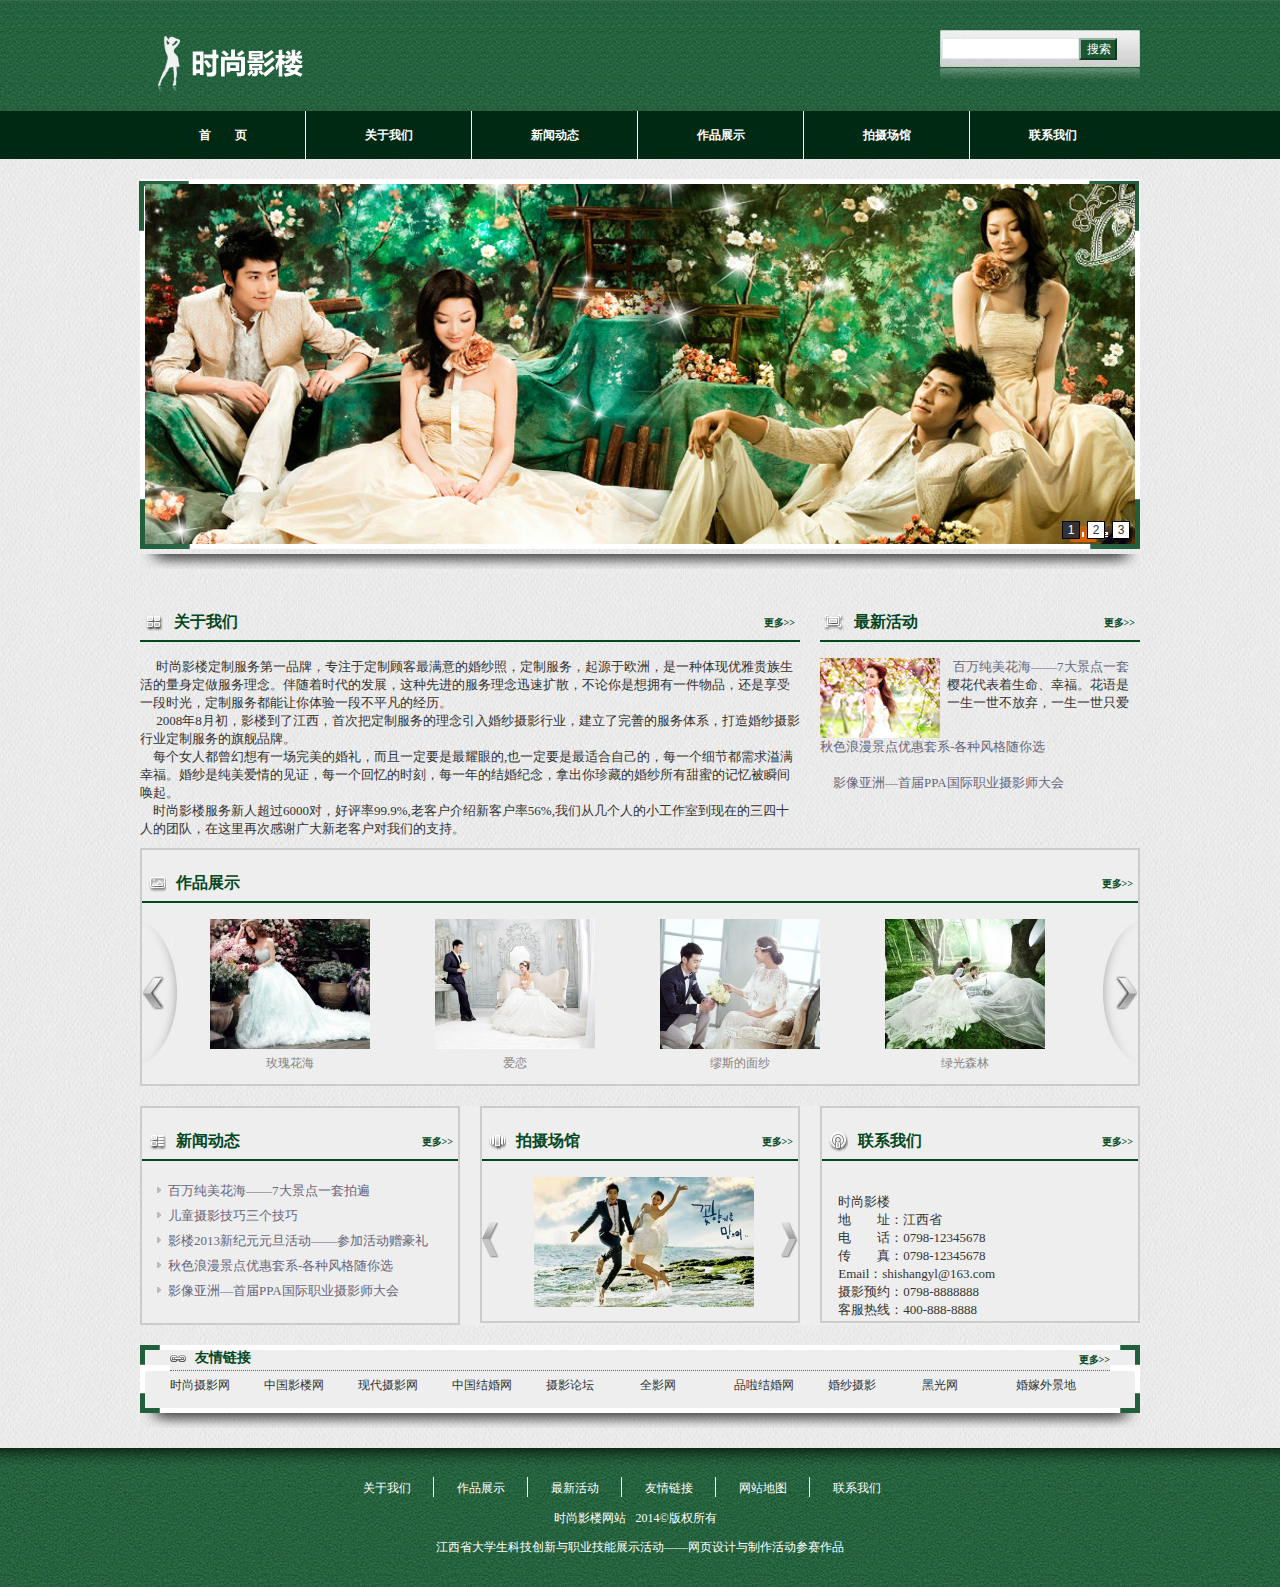
<file: index.html>
<!DOCTYPE html PUBLIC "-//W3C//DTD XHTML 1.0 Transitional//EN" "http://www.w3.org/TR/xhtml1/DTD/xhtml1-transitional.dtd">
<html xmlns="http://www.w3.org/1999/xhtml">

<head>
<meta http-equiv="Content-Type" content="text/html; charset=utf-8" />
<title>首页-时尚影楼</title>
<link href="style/global.css" rel="stylesheet" type="text/css" />
<link href="style/index.css" rel="stylesheet" type="text/css" />
<script type="text/javascript" src="scripts/jquery-1.11.1.min.js"></script>
<script type="text/javascript" src="scripts/jQuery.focus.1.1.min.js"></script>
<script type="text/javascript" src="scripts/focus.js"></script>
</head>

<body>
<div class="topWrap">
    	<div class="top">
    		  <div class="logo"><a href="index.html" title="时尚影楼" target="_self"><img src="images/logo.png" alt="时尚影楼" title="时尚影楼" /></a>

    		</div>
            	<div class="search">
					<form class="searchForm clr" action="#" name="searchForm" method="post">
						
						<input class="keywords" type="text" name="keywords" value=" " id="keywords" />
						  　
						<input class="submit" type="submit" value="搜索"  />
					   
					</form>
             	</div>
        </div>
        </div>
       <div class="nav">
       				
						<ul class="navUl clr">
				    		<li class="navLi"><a href="index.html">首　　页</a></li>
				    		<li class="navLi"><a href="aboutUs.html">关于我们</a></li>
				    		<li class="navLi"><a href="second.html">新闻动态</a></li>
				    		<li class="navLi"><a href="worksShow.html">作品展示</a></li>
				    		<li class="navLi"><a href="shootingVenues.html">拍摄场馆</a></li>
				    		<li class="navLi noborder"><a href="contactUs.html">联系我们</a></li>
			      		</ul>
                  
       </div>
        	<div class="main">
            	<div class="focus">
                
                 <div class="focusTop"></div>
                 <div class="focucsPic"><div id="focusBox"><div id="img"></div>
	<div id="page"></div>
    			</div></div></div>
                 
                 <div class="focusBot"></div>

                	<div class="aboutUsAndNews clr">
                    <div class="aboutUs"><h3 class="title">
		       <span class="ico1"></span>关于我们
			   <a href="aboutUs.html" class="title-more" title="关于我们" target="_self">更多&gt;&gt;</a>
		  </h3>
          			<div class="aboutUs1"><span class="auFont">&nbsp; &nbsp; &nbsp;时尚影楼定制服务第一品牌，专注于定制顾客最满意的婚纱照，定制服务，起源于欧洲，是一种体现优雅贵族生活的量身定做服务理念。伴随着时代的发展，这种先进的服务理念迅速扩散，不论你是想拥有一件物品，还是享受一段时光，定制服务都能让你体验一段不平凡的经历。<br/>&nbsp; &nbsp; &nbsp;2008年8月初，影楼到了江西，首次把定制服务的理念引入婚纱摄影行业，建立了完善的服务体系，打造婚纱摄影行业定制服务的旗舰品牌。<br/>&nbsp;&nbsp;&nbsp; 每个女人都曾幻想有一场完美的婚礼，而且一定要是最耀眼的,也一定要是最适合自己的，每一个细节都需求溢满幸福。婚纱是纯美爱情的见证，每一个回忆的时刻，每一年的结婚纪念，拿出你珍藏的婚纱所有甜蜜的记忆被瞬间唤起。<br/>&nbsp;&nbsp;&nbsp; 时尚影楼服务新人超过6000对，好评率99.9%,老客户介绍新客户率56%,我们从几个人的小工作室到现在的三四十人的团队，在这里再次感谢广大新老客户对我们的支持。</span></div>
          			</div>
                		<div class="news"><h3 class="title">
		       <span class="ico2"></span>最新活动
			   <a href="second.html" class="title-more" title="最新活动" target="_self">更多&gt;&gt;</a>
		  </h3>
          			<div class="news0 clr"><div class="newsImg"><img src="images/2.jpg" alt="百万纯美花海——7大景点一套拍遍" title="百万纯美花海——7大景点一套拍遍"/></div>	
                    <div class="newsFont"><a href="#" title="百万纯美花海——7大景点一套拍遍" target="_blank">　百万纯美花海——7大景点一套</a><span class="cuFont">　<br/>&nbsp;&nbsp;樱花代表着生命、幸福。花语是<br/>&nbsp;&nbsp;一生一世不放弃，一生一世只爱</span></div>
                    <div class="newsFont1">
                   	<a href="#" title="秋色浪漫景点优惠套系-各种风格随你选" target="_blank">　秋色浪漫景点优惠套系-各种风格随你选</a><br/><br/>
                    <a href="#" title="影像亚洲—首届PPA国际职业摄影师大会" target="_blank">　影像亚洲—首届PPA国际职业摄影师大会</a>
                    </div>
                    
                    </div>
          
          </div>                  </div>
                                    <div class="worksShow">
                    					<h3 class="title">
		       <span class="ico3"></span>作品展示
			   <a href="worksShow.html" class="title-more" title="作品展示" target="_self">更多&gt;&gt;</a>
		  </h3>
          <div class="worksBtn"></div>
          <ul class="worksUl">
          <li class="worksLi"><a href=""><img src="images/ws1.jpg" alt="玫瑰花海" title="玫瑰花海"/></a><br/><a href="#">玫瑰花海</a></li>
        <li class="worksLi"><a href=""><img src="images/ws2.jpg" alt="爱恋" title="爱恋"/></a><br/><a href="#">爱恋</a></li>
        <li class="worksLi"><a href=""><img src="images/ws3.jpg" alt="缪斯的面纱" title="缪斯的面纱"/></a><br/><a href="#">缪斯的面纱</a></li>
        <li class="worksLi"><a href=""><img src="images/ws4.jpg" alt="绿光森林" title="绿光森林"/></a><br/><a href="#">绿光森林</a></li>
        </ul>
        <div class="worksBtn1"></div>
                                    </div>
                            
                     <div class="news1SvContactus clr">
                     <div class="news1"><h3 class="title">
		       <span class="ico4"></span>新闻动态
			   <a href="second.html" class="title-more" title="新闻动态" target="_self">更多&gt;&gt;</a>
		  </h3><ul class="news1Ul clr">
				<li class="news1Li"><a href="#" target="_blank">　　百万纯美花海——7大景点一套拍遍</a></li>
				<li class="news1Li"><a href="#" target="_blank">　　儿童摄影技巧三个技巧</a></li>
				<li class="news1Li"><a href="#" target="_blank">　　影楼2013新纪元元旦活动——参加活动赠豪礼</a></li>
				<li class="news1Li"><a href="#" target="_blank">　　秋色浪漫景点优惠套系-各种风格随你选</a></li>
				<li class="news1Li"><a href="#" target="_blank">　　影像亚洲—首届PPA国际职业摄影师大会</a></li>
			</ul></div>
                     <div class="sv"><h3 class="title">
		       <span class="ico5"></span>拍摄场馆
			   <a href="shootingVenues.html" class="title-more" title="拍摄场馆" target="_self">更多&gt;&gt;</a>
		  </h3>
          				<div class="svBtn"></div>
                        <div class="svpic"><a href="shootingVenues.html" target="_blank" title="马尔代夫浅海"></a></div>
                        <div class="svBtn1"></div>
                        
                        </div>
                     <div class="contactUs"><h3 class="title">
		       <span class="ico6"></span>联系我们
			   <a href="contactUs.html" class="title-more" title="联系我们" target="_self">更多&gt;&gt;</a>
		  </h3><div class="contactUs1"><span class="cuFont"><br/>&nbsp;&nbsp;&nbsp;&nbsp;&nbsp;时尚影楼<br/>&nbsp;&nbsp;&nbsp;&nbsp;&nbsp;地　　址：江西省<br/>&nbsp;&nbsp;&nbsp;&nbsp;&nbsp;电　　话：0798-12345678<br/>&nbsp;&nbsp;&nbsp;&nbsp;&nbsp;传　　真：0798-12345678<br/>&nbsp;&nbsp;&nbsp;&nbsp;&nbsp;Email：shishangyl@163.com<br/>&nbsp;&nbsp;&nbsp;&nbsp;&nbsp;摄影预约：0798-8888888<br/>&nbsp;&nbsp;&nbsp;&nbsp;&nbsp;客服热线：400-888-8888<br/></span></div>
        	</div>
                     </div>
                     
                    <div class="link">
                    	<div class="linkTop">
                    	<h3 class="linkTitle">
		      									<span>友情链接</span>
			  											<a href="#" class="link-more" title="友情链接" target="_self">更多&gt;&gt;</a>
	   						</h3>
                    		<div class="linkNav">   
		   						<ul class="linkNavUl clr">
								<li class="linkNavLi"><a href="http://www.dlmode.com/portal.php/" target="_blank" title="时尚摄影网">时尚摄影网</a></li>
								<li class="linkNavLi"><a href="http://www.wedphoto.cn/" target="_blank" title="中国影楼网">中国影楼网</a></li>
								<li class="linkNavLi"><a href="http://www.ccsph.com/" target="_blank" title="现代摄影网">现代摄影网</a></li>
								<li class="linkNavLi"><a href="http://www.chinajiehun.com/" target="_blank" title="中国结婚网">中国结婚网</a></li>
								<li class="linkNavLi"><a href="http://dcbbs.zol.com.cn/" target="_blank" title="摄影论坛">摄影论坛</a></li>
								<li class="linkNavLi"><a href="http://www.7192.com/" target="_blank" title="全影网">全影网</a></li>
								<li class="linkNavLi"><a href="http://www.pinla.com/" target="_blank" title="品啦结婚网">品啦结婚网</a></li>
								<li class="linkNavLi"><a href="http://www.shuijingzhilian.com.cn/" target="_blank" title="婚纱摄影">婚纱摄影</a></li>
								<li class="linkNavLi"><a href="http://www.heiguang.com/" target="_blank" title="黑光网">黑光网</a></li>
								<li class="linkNavLi"><a href="http://travel.xfwed.com/" target="_blank" title="婚嫁外景地">婚嫁外景地</a></li>
							</ul>
							</div>
	  					 </div>
        		
        </div>
</div>
		<div class="linkBot"></div>
        	<div class="copy">
        			<div class="copyNav">
                    <ul class="copyNavUl clr">
						<li class="copyNavLi"><a href="aboutUs.html" title="关于我们">关于我们</a></li>
                		<li class="copyNavLi"><a href="worksShow"  title="作品展示">作品展示</a></li>
               			<li class="copyNavLi"><a href="sencond.html"  title="最新活动">最新活动</a></li>
                		<li class="copyNavLi"><a href="#" title="友情链接">友情链接</a></li>
                		<li class="copyNavLi"><a href="#" title="网站地图">网站地图</a></li>
                		<li class="copyNavLi noborder"><a href="contactUs.html" title="联系我们">联系我们</a></li>
                	</ul>
                    </div>
					<div class="copyText">
			<p>时尚影楼网站&nbsp; &nbsp;2014&copy;版权所有&nbsp;&nbsp;&nbsp;  </p>
<p>江西省大学生科技创新与职业技能展示活动——网页设计与制作活动参赛作品</p>
					</div>
			</div>

</body>
</html>
</file>
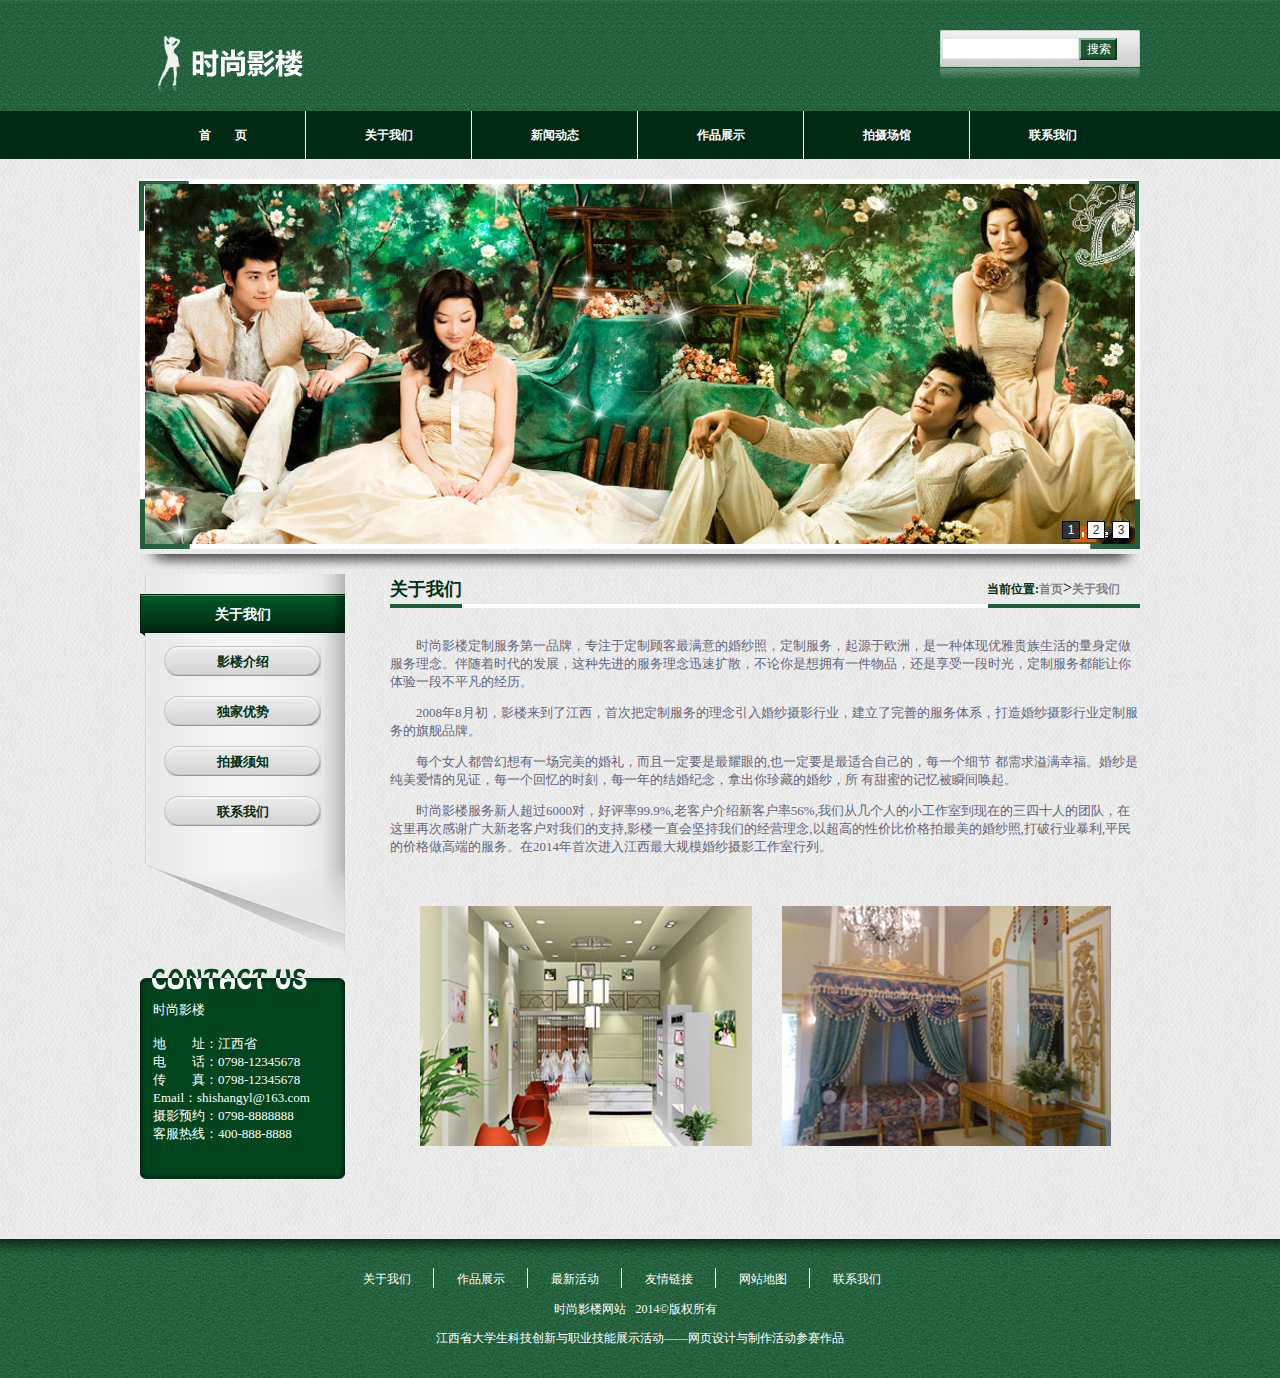
<file: aboutUs.html>
<!DOCTYPE html PUBLIC "-//W3C//DTD XHTML 1.0 Transitional//EN" "http://www.w3.org/TR/xhtml1/DTD/xhtml1-transitional.dtd">
<html xmlns="http://www.w3.org/1999/xhtml">
<head>
<meta http-equiv="Content-Type" content="text/html; charset=utf-8" />
<title>时尚影楼-关于我们</title>
<link href="style/global.css" rel="stylesheet" type="text/css" />
<link href="style/aboutUs.css" rel="stylesheet" type="text/css" />
<script type="text/javascript" src="scripts/jquery-1.11.1.min.js"></script>
<script type="text/javascript" src="scripts/jQuery.focus.1.1.min.js"></script>
<script type="text/javascript" src="scripts/focus.js"></script>
</head>

<body>
<div class="topWrap">
    	<div class="top">
    		  <div class="logo"><a href="index.html" title="时尚影楼" target="_self"><img src="images/logo.png" alt="时尚影楼" title="时尚影楼" /></a>

    		</div>
            	<div class="search">
					<form class="searchForm clr" action="#" name="searchForm" method="post">
						
						  <input class="keywords" type="text" name="keywords" value=" " id="keywords" />
						  　
						<input class="submit" type="submit" value="搜索"  />
					   
					</form>
             	</div>
        </div>
        </div>
       <div class="nav">
       				
						<ul class="navUl clr">
				    		<li class="navLi"><a href="index.html">首　　页</a></li>
				    		<li class="navLi"><a href="aboutUs.html">关于我们</a></li>
				    		<li class="navLi"><a href="second.html">新闻动态</a></li>
				    		<li class="navLi"><a href="worksShow.html">作品展示</a></li>
				    		<li class="navLi"><a href="shootingVenues.html">拍摄场馆</a></li>
				    		<li class="navLi noborder"><a href="contactUs.html">联系我们</a></li>
			      		</ul>
                  
       </div>
        	<div class="main">
            	<div class="focus">
                
                 <div class="focusTop"></div>
                 <div class="focucsPic"><div id="focusBox"><div id="img"></div>
	<div id="page"></div>
    			</div></div></div>
                 
                 <div class="focusBot"></div>
                 <div class="auMain clr">
                 <div class="auLeft">
                 		<div class="auLeft-top">
                 			<div class="auLefttitle">
                 			<div class="autitle">关于我们</div></div>
                            		<ul class="auLeftnavUl">
                                    	<li class="auLeftnavLi"><a href="aboutUs.html">影楼介绍</a></li>
                                        <li class="auLeftnavLi"><a href="#">独家优势</a></li>
                                        <li class="auLeftnavLi"><a href="#">拍摄须知</a></li>
                                        <li class="auLeftnavLi"><a href="contactUs.html">联系我们</a></li>
                                        </ul>
                                    </div><div class="auLeftnavbot"></div>
                                    			<div class="cutop"></div>
                                        		<div class="cucen"><span class="cutext">&nbsp;&nbsp;&nbsp;&nbsp;时尚影楼<br/><br/>&nbsp;&nbsp;&nbsp;&nbsp;地　　址：江西省<br/>&nbsp;&nbsp;&nbsp;&nbsp;电　　话：0798-12345678<br/>&nbsp;&nbsp;&nbsp;&nbsp;传　　真：0798-12345678<br/>&nbsp;&nbsp;&nbsp;&nbsp;Email：shishangyl@163.com<br/>&nbsp;&nbsp;&nbsp;&nbsp;摄影预约：0798-8888888<br/>&nbsp;&nbsp;&nbsp;&nbsp;客服热线：400-888-8888<br/></span></div>
                                        		<div class="cubot"></div></div>
                 <div class="auRight">
                <div class="auRight-title clr">
                <div class="auRight-title1"><span class="">关于我们</span>			</div>
                <div class="auRight-title2"><span>当前位置:</span><a href="#" title="首页" target="_self">首页</a>><a href="aboutUs.html">关于我们</a>&nbsp;</div>
		</div>
        <div class="sbBorder"></div>
        <div class="auRight-con">
        <p class="auRightconp"><br/>　　时尚影楼定制服务第一品牌，专注于定制顾客最满意的婚纱照，定制服务，起源于欧洲，是一种体现优雅贵族生活的量身定做服务理念。伴随着时代的发展，这种先进的服务理念迅速扩散，不论你是想拥有一件物品，还是享受一段时光，定制服务都能让你体验一段不平凡的经历。</p>
       
        <p class="auRightconp">　　2008年8月初，影楼来到了江西，首次把定制服务的理念引入婚纱摄影行业，建立了完善的服务体系，打造婚纱摄影行业定制服务的旗舰品牌。</p>
        <p class="auRightconp">　　每个女人都曾幻想有一场完美的婚礼，而且一定要是最耀眼的,也一定要是最适合自己的，每一个细节 都需求溢满幸福。婚纱是纯美爱情的见证，每一个回忆的时刻，每一年的结婚纪念，拿出你珍藏的婚纱，所 有甜蜜的记忆被瞬间唤起。</p> 
        <p class="auRightconp">　　时尚影楼服务新人超过6000对，好评率99.9%,老客户介绍新客户率56%,我们从几个人的小工作室到现在的三四十人的团队，在这里再次感谢广大新老客户对我们的支持,影楼一直会坚持我们的经营理念,以超高的性价比价格拍最美的婚纱照,打破行业暴利,平民的价格做高端的服务。在2014年首次进入江西最大规模婚纱摄影工作室行列。</p>
        		<div class="auRightimg clr"><div class="auRightimg1"><img src="images/aboutUs1.jpg" alt="时尚影楼" title="时尚影楼"/></div>
                <div class="auRightimg2"><img src="images/aboutUs2.jpg" alt="时尚影楼" title="时尚影楼"/></div>
                	</div></div>
                </div>
        
                 </div>
</div>

<div class="copy">
        			<div class="copyNav">
                    <ul class="copyNavUl clr">
						<li class="copyNavLi"><a href="aboutUs.html" title="关于我们">关于我们</a></li>
                		<li class="copyNavLi"><a href="worksShow.html"  title="作品展示">作品展示</a></li>
               			<li class="copyNavLi"><a href="second.html"  title="最新活动">最新活动</a></li>
                		<li class="copyNavLi"><a href="#" title="友情链接">友情链接</a></li>
                		<li class="copyNavLi"><a href="#" title="网站地图">网站地图</a></li>
                		<li class="copyNavLi noborder"><a href="contactUs.html" title="联系我们">联系我们</a></li>
                	</ul>
                    </div>
					<div class="copyText">
			<p>时尚影楼网站&nbsp; &nbsp;2014&copy;版权所有&nbsp;&nbsp;&nbsp;  </p>
<p>江西省大学生科技创新与职业技能展示活动——网页设计与制作活动参赛作品</p>
					</div>
			</div>

</body>
</html>
</file>
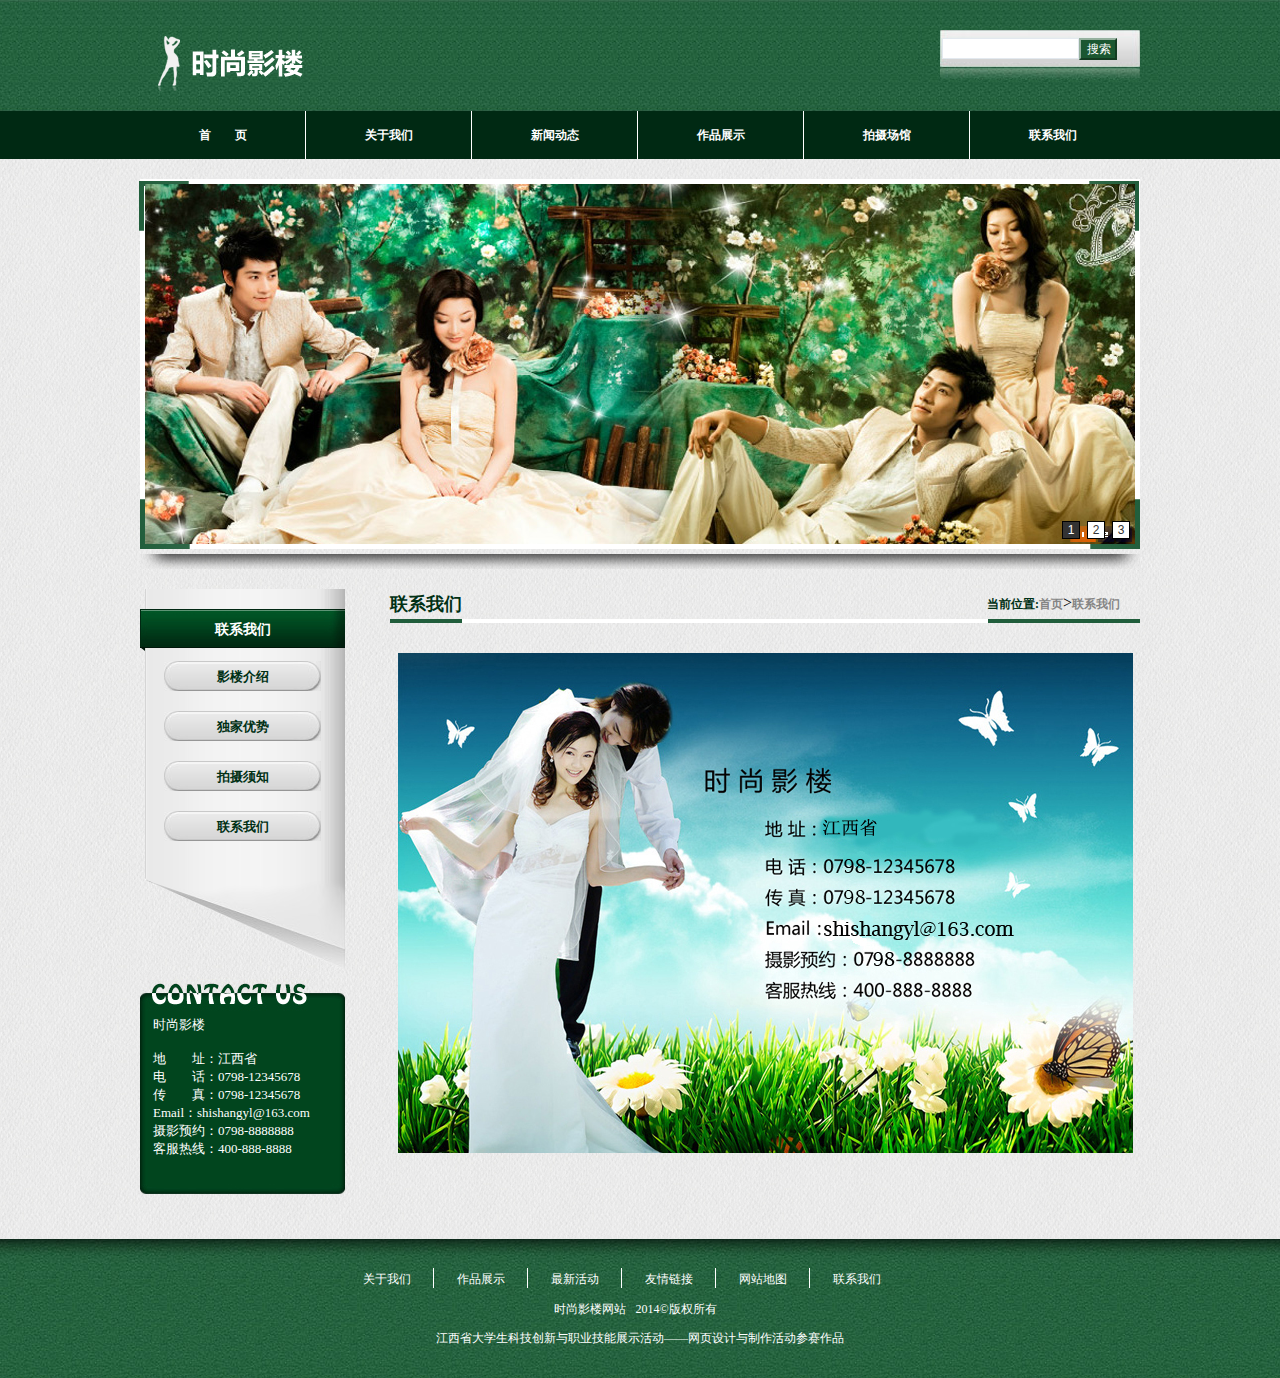
<file: contactUs.html>
<!DOCTYPE html PUBLIC "-//W3C//DTD XHTML 1.0 Transitional//EN" "http://www.w3.org/TR/xhtml1/DTD/xhtml1-transitional.dtd">
<html xmlns="http://www.w3.org/1999/xhtml">
<head>
<meta http-equiv="Content-Type" content="text/html; charset=utf-8" />
<title>联系我们-时尚影楼</title>
<link href="style/global.css" rel="stylesheet" type="text/css" />
<link href="style/contactUs.css" rel="stylesheet" type="text/css" />
<script type="text/javascript" src="scripts/jquery-1.11.1.min.js"></script>
<script type="text/javascript" src="scripts/jQuery.focus.1.1.min.js"></script>
<script type="text/javascript" src="scripts/focus.js"></script>
</head>

<body>
<div class="topWrap">
    	<div class="top">
    		  <div class="logo"><a href="index.html" title="时尚影楼" target="_self"><img src="images/logo.png" alt="时尚影楼" title="时尚影楼" /></a>

    		</div>
            	<div class="search">
					<form class="searchForm clr" action="#" name="searchForm" method="post">
						
						  <input class="keywords" type="text" name="keywords" value=" " id="keywords" />
						  　
						<input class="submit" type="submit" value="搜索"  />
					   
					</form>
             	</div>
        </div>
        </div>
       <div class="nav">
       				
						<ul class="navUl clr">
				    		<li class="navLi"><a href="index.html">首　　页</a></li>
				    		<li class="navLi"><a href="aboutUs.html">关于我们</a></li>
				    		<li class="navLi"><a href="second.html">新闻动态</a></li>
				    		<li class="navLi"><a href="worksShow.html">作品展示</a></li>
				    		<li class="navLi"><a href="shootingVenues.html">拍摄场馆</a></li>
				    		<li class="navLi noborder"><a href="contactUs.html">联系我们</a></li>
			      		</ul>
                  
       </div>
        	<div class="main">
            	<div class="focus">
                
                 <div class="focusTop"></div>
                 <div class="focucsPic"><div id="focusBox"><div id="img"></div>
	<div id="page"></div>
    			</div></div></div>
                 
                 <div class="focusBot"></div>
                 <div class="auMain clr">
                 <div class="auLeft">
                 		<div class="auLeft-top">
                 			<div class="auLefttitle">
                 			<div class="autitle">联系我们</div></div>
                            		<ul class="auLeftnavUl">
                                    	<li class="auLeftnavLi"><a href="aboutUs.html">影楼介绍</a></li>
                                        <li class="auLeftnavLi"><a href="#">独家优势</a></li>
                                        <li class="auLeftnavLi"><a href="#">拍摄须知</a></li>
                                        <li class="auLeftnavLi"><a href="contactUs.html">联系我们</a></li>
                                        </ul>
                                    </div><div class="auLeftnavbot"></div>
                                    			<div class="cutop"></div>
                                        		<div class="cucen"><span class="cutext">&nbsp;&nbsp;&nbsp;&nbsp;时尚影楼<br/><br/>&nbsp;&nbsp;&nbsp;&nbsp;地　　址：江西省<br/>&nbsp;&nbsp;&nbsp;&nbsp;电　　话：0798-12345678<br/>&nbsp;&nbsp;&nbsp;&nbsp;传　　真：0798-12345678<br/>&nbsp;&nbsp;&nbsp;&nbsp;Email：shishangyl@163.com<br/>&nbsp;&nbsp;&nbsp;&nbsp;摄影预约：0798-8888888<br/>&nbsp;&nbsp;&nbsp;&nbsp;客服热线：400-888-8888<br/></span></div>
                                        		<div class="cubot"></div></div>
                 <div class="auRight">
                <div class="auRight-title clr">
                <div class="auRight-title1"><span class="">联系我们</span>			</div>
                <div class="auRight-title2"><span>当前位置:</span><a href="index.html" title="首页" target="_self">首页</a>><a href="contactUs.html">联系我们</a>&nbsp;</div>
		</div>
        <div class="sbBorder"></div>
        <div class="auRight-con">
        <div class="contactUsphoto"></div>
            
                
                </div>
        
                 </div>
</div></div>

<div class="copy">
        			<div class="copyNav">
                    <ul class="copyNavUl clr">
						<li class="copyNavLi"><a href="aboutUs.html" title="关于我们">关于我们</a></li>
                		<li class="copyNavLi"><a href="worksShow.html"  title="作品展示">作品展示</a></li>
               			<li class="copyNavLi"><a href="second.html"  title="最新活动">最新活动</a></li>
                		<li class="copyNavLi"><a href="#" title="友情链接">友情链接</a></li>
                		<li class="copyNavLi"><a href="#" title="网站地图">网站地图</a></li>
                		<li class="copyNavLi noborder"><a href="contactUs.html" title="联系我们">联系我们</a></li>
                	</ul>
                    </div>
					<div class="copyText">
			<p>时尚影楼网站&nbsp; &nbsp;2014&copy;版权所有&nbsp;&nbsp;&nbsp;  </p>
<p>江西省大学生科技创新与职业技能展示活动——网页设计与制作活动参赛作品</p>
					</div>
			</div>

</body>
</html>
</file>
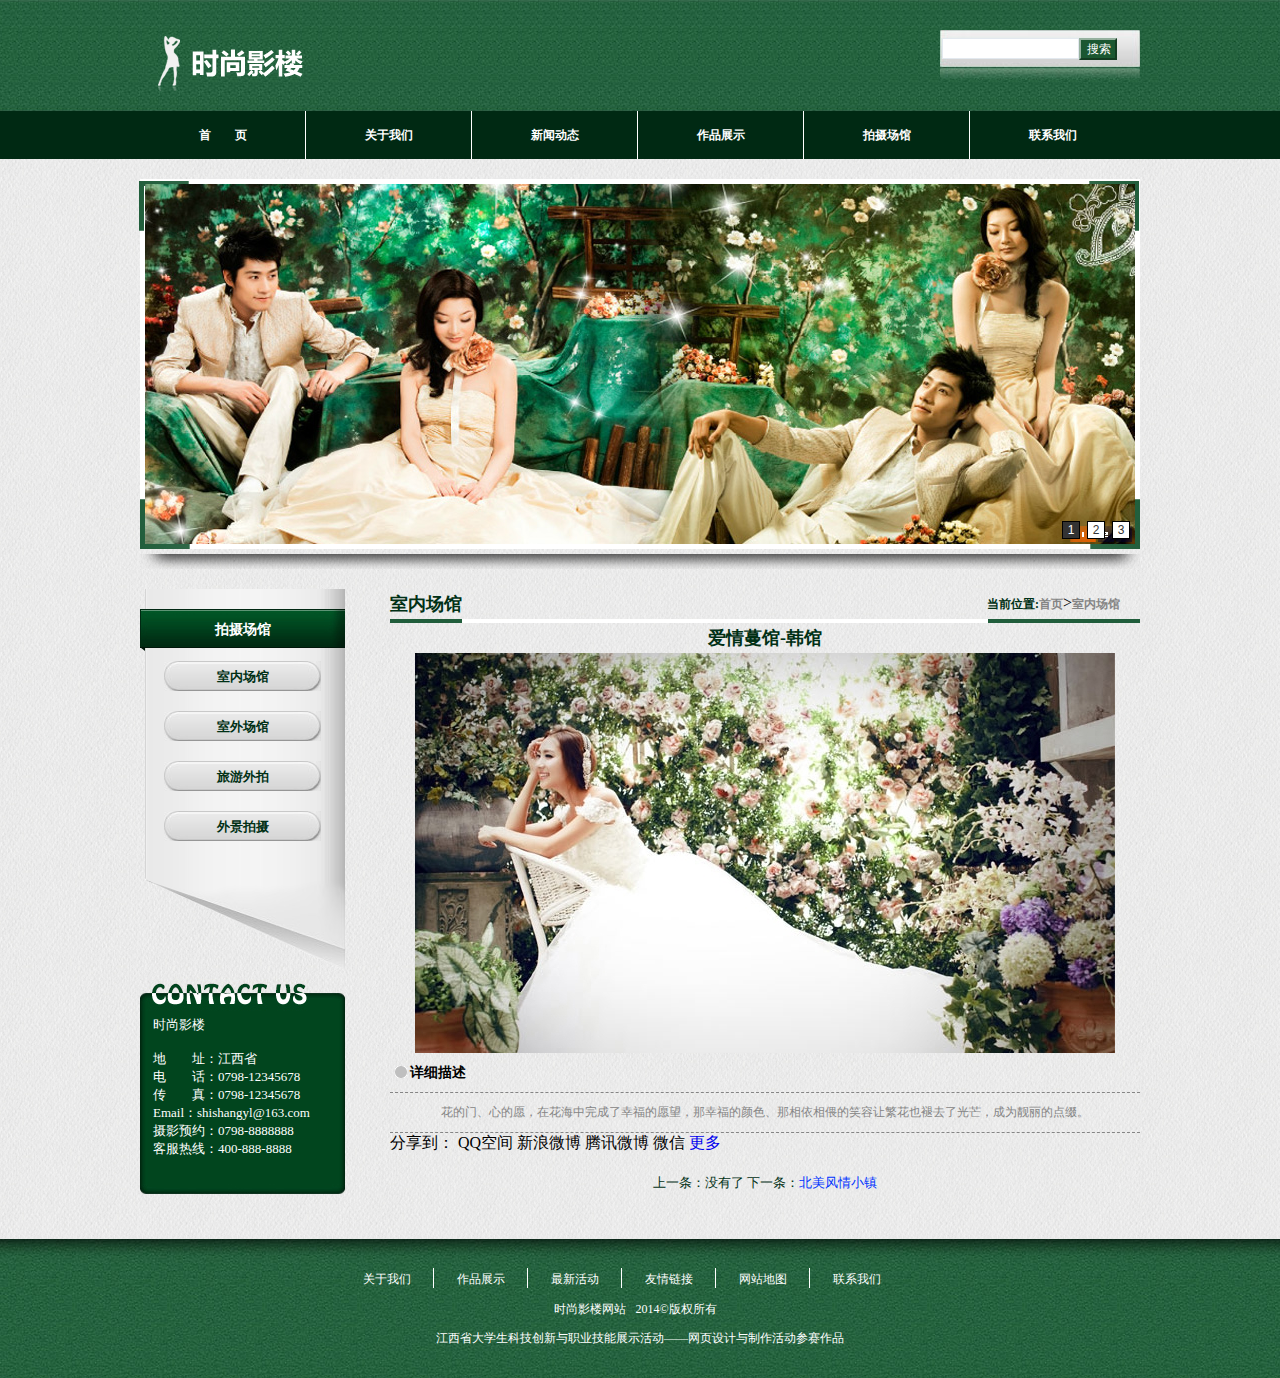
<file: indoorShot.html>
<!DOCTYPE html PUBLIC "-//W3C//DTD XHTML 1.0 Transitional//EN" "http://www.w3.org/TR/xhtml1/DTD/xhtml1-transitional.dtd">
<html xmlns="http://www.w3.org/1999/xhtml">
<head>
<meta http-equiv="Content-Type" content="text/html; charset=utf-8" />
<title>室内场馆-时尚影楼</title>
<link href="style/global.css" rel="stylesheet" type="text/css" />
<link href="style/indoorShot.css" rel="stylesheet" type="text/css" />
<script type="text/javascript" src="scripts/jquery-1.11.1.min.js"></script>
<script type="text/javascript" src="scripts/jQuery.focus.1.1.min.js"></script>
<script type="text/javascript" src="scripts/focus.js"></script>
</head>

<body>
<div class="topWrap">
    	<div class="top">
    		  <div class="logo"><a href="index.html" title="时尚影楼" target="_self"><img src="images/logo.png" alt="时尚影楼" title="时尚影楼" /></a>

    		</div>
            	<div class="search">
					<form class="searchForm clr" action="#" name="searchForm" method="post">
						
						  <input class="keywords" type="text" name="keywords" value=" " id="keywords" />
						  　
						<input class="submit" type="submit" value="搜索"  />
					   
					</form>
             	</div>
        </div>
        </div>
       <div class="nav">
       				
						<ul class="navUl clr">
				    		<li class="navLi"><a href="index.html">首　　页</a></li>
				    		<li class="navLi"><a href="aboutUs.html">关于我们</a></li>
				    		<li class="navLi"><a href="second.html">新闻动态</a></li>
				    		<li class="navLi"><a href="worksShow.html">作品展示</a></li>
				    		<li class="navLi"><a href="shootingVenues.html">拍摄场馆</a></li>
				    		<li class="navLi noborder"><a href="contactUs.html">联系我们</a></li>
			      		</ul>
                  
       </div>
        	<div class="main">
            	<div class="focus">
                
                 <div class="focusTop"></div>
                 <div class="focucsPic"><div id="focusBox"><div id="img"></div>
	<div id="page"></div>
    			</div></div></div>
                 
                 <div class="focusBot"></div>
                 <div class="auMain clr">
                 <div class="auLeft">
                 		<div class="auLeft-top">
                 			<div class="auLefttitle">
                 			<div class="autitle">拍摄场馆</div></div>
                            		<ul class="auLeftnavUl">
                                    	<li class="auLeftnavLi"><a href="indoorShot.html">室内场馆</a></li>
                                        <li class="auLeftnavLi"><a href="#">室外场馆</a></li>
                                        <li class="auLeftnavLi"><a href="#">旅游外拍</a></li>
                                        <li class="auLeftnavLi"><a href="contactUs.html">外景拍摄</a></li>
                                        </ul>
                                    </div><div class="auLeftnavbot"></div>
                                    			<div class="cutop"></div>
                                        		<div class="cucen"><span class="cutext">&nbsp;&nbsp;&nbsp;&nbsp;时尚影楼<br/><br/>&nbsp;&nbsp;&nbsp;&nbsp;地　　址：江西省<br/>&nbsp;&nbsp;&nbsp;&nbsp;电　　话：0798-12345678<br/>&nbsp;&nbsp;&nbsp;&nbsp;传　　真：0798-12345678<br/>&nbsp;&nbsp;&nbsp;&nbsp;Email：shishangyl@163.com<br/>&nbsp;&nbsp;&nbsp;&nbsp;摄影预约：0798-8888888<br/>&nbsp;&nbsp;&nbsp;&nbsp;客服热线：400-888-8888<br/></span></div>
                                        		<div class="cubot"></div></div>
                 <div class="auRight">
                <div class="auRight-title clr">
                <div class="auRight-title1"><span class="">室内场馆</span>			</div>
                <div class="auRight-title2"><span>当前位置:</span><a href="index.html" title="首页" target="_self">首页</a>><a href="indoorShot.html">室内场馆</a>&nbsp;</div>
		</div>
        <div class="sbBorder"></div>
        <div class="auRight-con">
        <div class="indoorTit">爱情蔓馆-韩馆</div>
        <div class="indoorpic"></div>
        <div class="indoorDetailedIn">详细描述</div>
        <div class="indoorDetailedIn1">花的门、心的愿，在花海中完成了幸福的愿望，那幸福的颜色、那相依相偎的笑容让繁花也褪去了光芒，成为靓丽的点缀。</div>
        <div class="jiaThis">
        
        <!-- JiaThis Button BEGIN -->
                  <div class="jiathis_style">
                      <span class="jiathis_txt">分享到：</span>
                      <a class="jiathis_button_qzone">QQ空间</a>
                      <a class="jiathis_button_tsina">新浪微博</a>
                      <a class="jiathis_button_tqq">腾讯微博</a>
                      <a class="jiathis_button_weixin">微信</a>
                      <a href="http://www.jiathis.com/share" class="jiathis jiathis_txt jiathis_separator jtico jtico_jiathis" target="_blank">更多</a>
                      <a class="jiathis_counter_style"></a>
                  </div>
                  <script type="text/javascript" src="http://v3.jiathis.com/code/jia.js?uid=1399525301448686" charset="utf-8"></script>
                  <!-- JiaThis Button END -->
                  </div>
                  <div class="indoorNext">上一条：没有了  下一条：<a href="#">北美风情小镇</a></div>
		</div>
        
                 </div>
</div></div>

<div class="copy">
        			<div class="copyNav">
                    <ul class="copyNavUl clr">
						<li class="copyNavLi"><a href="aboutUs.html" title="关于我们">关于我们</a></li>
                		<li class="copyNavLi"><a href="worksShow.html"  title="作品展示">作品展示</a></li>
               			<li class="copyNavLi"><a href="second.html"  title="最新活动">最新活动</a></li>
                		<li class="copyNavLi"><a href="#" title="友情链接">友情链接</a></li>
                		<li class="copyNavLi"><a href="#" title="网站地图">网站地图</a></li>
                		<li class="copyNavLi noborder"><a href="contactUs.html" title="联系我们">联系我们</a></li>
                	</ul>
                    </div>
					<div class="copyText">
			<p>时尚影楼网站&nbsp; &nbsp;2014&copy;版权所有&nbsp;&nbsp;&nbsp;  </p>
<p>江西省大学生科技创新与职业技能展示活动——网页设计与制作活动参赛作品</p>
					</div>
			</div>

</body>
</html>
</file>
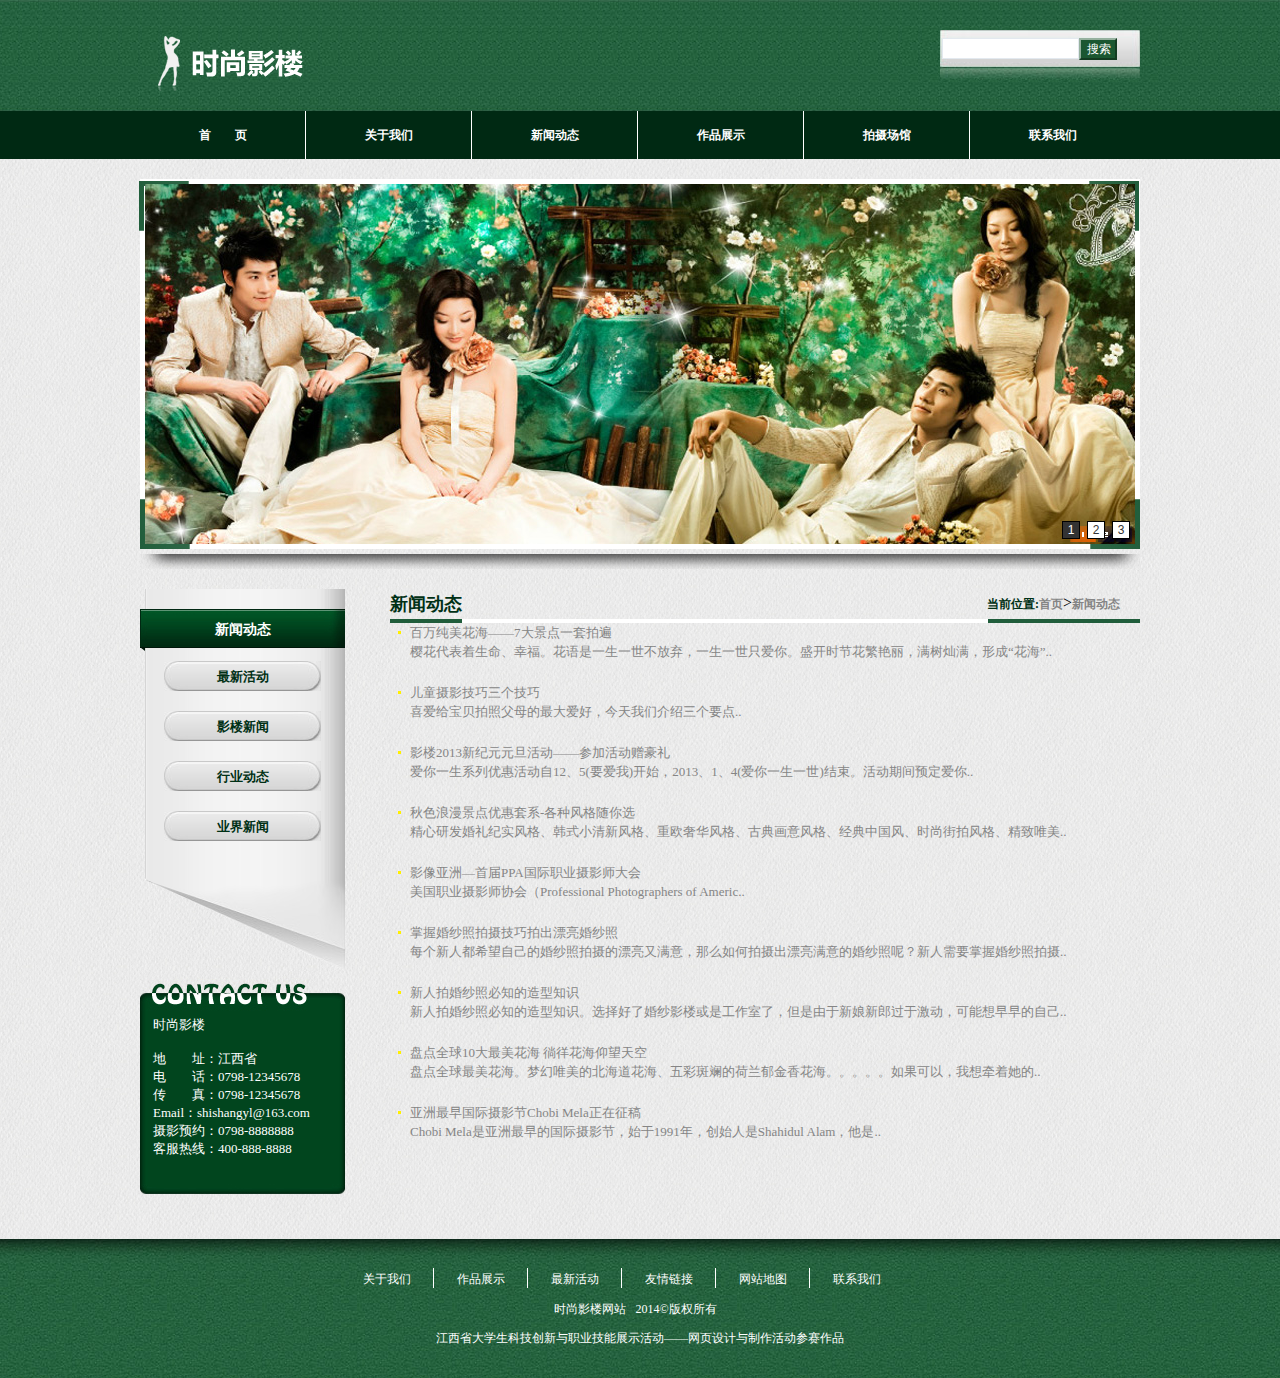
<file: second.html>
<!DOCTYPE html PUBLIC "-//W3C//DTD XHTML 1.0 Transitional//EN" "http://www.w3.org/TR/xhtml1/DTD/xhtml1-transitional.dtd">
<html xmlns="http://www.w3.org/1999/xhtml">
<head>
<meta http-equiv="Content-Type" content="text/html; charset=utf-8" />
<title>新闻动态-时尚影楼</title>
<link href="style/global.css" rel="stylesheet" type="text/css" />
<link href="style/second.css" rel="stylesheet" type="text/css" />
<script type="text/javascript" src="scripts/jquery-1.11.1.min.js"></script>
<script type="text/javascript" src="scripts/jQuery.focus.1.1.min.js"></script>
<script type="text/javascript" src="scripts/focus.js"></script>
</head>

<body>
<div class="topWrap">
    	<div class="top">
    		  <div class="logo"><a href="index.html" title="时尚影楼" target="_self"><img src="images/logo.png" alt="时尚影楼" title="时尚影楼" /></a>

    		</div>
            	<div class="search">
					<form class="searchForm clr" action="#" name="searchForm" method="post">
						
						  <input class="keywords" type="text" name="keywords" value=" " id="keywords" />
						  　
						<input class="submit" type="submit" value="搜索"  />
					   
					</form>
             	</div>
        </div>
        </div>
       <div class="nav">
       				
						<ul class="navUl clr">
				    		<li class="navLi"><a href="index.html">首　　页</a></li>
				    		<li class="navLi"><a href="aboutUs.html">关于我们</a></li>
				    		<li class="navLi"><a href="second.html">新闻动态</a></li>
				    		<li class="navLi"><a href="worksShow.html">作品展示</a></li>
				    		<li class="navLi"><a href="shootingVenues.html">拍摄场馆</a></li>
				    		<li class="navLi noborder"><a href="contactUs.html">联系我们</a></li>
			      		</ul>
                  
       </div>
        	<div class="main">
            	<div class="focus">
                
                 <div class="focusTop"></div>
                 <div class="focucsPic"><div id="focusBox"><div id="img"></div>
	<div id="page"></div>
    			</div></div></div>
                 
                 <div class="focusBot"></div>
                 <div class="auMain clr">
                 <div class="auLeft">
                 		<div class="auLeft-top">
                 			<div class="auLefttitle">
                 			<div class="autitle">新闻动态</div></div>
                            		<ul class="auLeftnavUl">
                                    	<li class="auLeftnavLi"><a href="second.html">最新活动</a></li>
                                        <li class="auLeftnavLi"><a href="#">影楼新闻</a></li>
                                        <li class="auLeftnavLi"><a href="#">行业动态</a></li>
                                        <li class="auLeftnavLi"><a href="#">业界新闻</a></li>
                                        </ul>
                                    </div><div class="auLeftnavbot"></div>
                                    			<div class="cutop"></div>
                                        		<div class="cucen"><span class="cutext">&nbsp;&nbsp;&nbsp;&nbsp;时尚影楼<br/><br/>&nbsp;&nbsp;&nbsp;&nbsp;地　　址：江西省<br/>&nbsp;&nbsp;&nbsp;&nbsp;电　　话：0798-12345678<br/>&nbsp;&nbsp;&nbsp;&nbsp;传　　真：0798-12345678<br/>&nbsp;&nbsp;&nbsp;&nbsp;Email：shishangyl@163.com<br/>&nbsp;&nbsp;&nbsp;&nbsp;摄影预约：0798-8888888<br/>&nbsp;&nbsp;&nbsp;&nbsp;客服热线：400-888-8888<br/></span></div>
                                        		<div class="cubot"></div></div>
                 <div class="auRight">
                <div class="auRight-title clr">
                <div class="auRight-title1"><span class="">新闻动态</span>			</div>
                <div class="auRight-title2"><span>当前位置:</span><a href="index.html" title="首页" target="_self">首页</a>><a href="second.html">新闻动态</a>&nbsp;</div>
		</div>
        <div class="sbBorder"></div>
        <div class="auRight-con">
        <ul class="auRightUl clr">
        <li class="auRightLi"><a href="#">百万纯美花海——7大景点一套拍遍</a><br/><span>樱花代表着生命、幸福。花语是一生一世不放弃，一生一世只爱你。盛开时节花繁艳丽，满树灿满，形成“花海”..</span></li>
        <li class="auRightLi"><a href="#">儿童摄影技巧三个技巧</a><br/><span>喜爱给宝贝拍照父母的最大爱好，今天我们介绍三个要点..</span></li>
        <li class="auRightLi"><a href="#">影楼2013新纪元元旦活动——参加活动赠豪礼</a><br/><span>爱你一生系列优惠活动自12、5(要爱我)开始，2013、1、4(爱你一生一世)结束。活动期间预定爱你..</span></li>
        <li class="auRightLi"><a href="#">秋色浪漫景点优惠套系-各种风格随你选</a><br/><span>精心研发婚礼纪实风格、韩式小清新风格、重欧奢华风格、古典画意风格、经典中国风、时尚街拍风格、精致唯美..</span></li>
        <li class="auRightLi"><a href="#">影像亚洲—首届PPA国际职业摄影师大会</a><br/><span>美国职业摄影师协会（Professional Photographers of Americ..</span></li>
        <li class="auRightLi"><a href="#">掌握婚纱照拍摄技巧拍出漂亮婚纱照</a><br/><span>每个新人都希望自己的婚纱照拍摄的漂亮又满意，那么如何拍摄出漂亮满意的婚纱照呢？新人需要掌握婚纱照拍摄..</span></li>
        <li class="auRightLi"><a href="#">新人拍婚纱照必知的造型知识</a><br/><span>新人拍婚纱照必知的造型知识。选择好了婚纱影楼或是工作室了，但是由于新娘新郎过于激动，可能想早早的自己..</span></li>
        <li class="auRightLi"><a href="#">盘点全球10大最美花海 徜徉花海仰望天空</a><br/><span>盘点全球最美花海。梦幻唯美的北海道花海、五彩斑斓的荷兰郁金香花海。。。。。如果可以，我想牵着她的..</span></li>
        <li class="auRightLi"><a href="#">亚洲最早国际摄影节Chobi Mela正在征稿</a><br/><span>Chobi Mela是亚洲最早的国际摄影节，始于1991年，创始人是Shahidul Alam，他是..</span></li></ul>
        
            
                
                </div>
        
                 </div>
</div></div>

<div class="copy">
        			<div class="copyNav">
                    <ul class="copyNavUl clr">
						<li class="copyNavLi"><a href="aboutUs.html" title="关于我们">关于我们</a></li>
                		<li class="copyNavLi"><a href="worksShow.html"  title="作品展示">作品展示</a></li>
               			<li class="copyNavLi"><a href="second.html"  title="最新活动">最新活动</a></li>
                		<li class="copyNavLi"><a href="#" title="友情链接">友情链接</a></li>
                		<li class="copyNavLi"><a href="#" title="网站地图">网站地图</a></li>
                		<li class="copyNavLi noborder"><a href="contactUs.html" title="联系我们">联系我们</a></li>
                	</ul>
                    </div>
					<div class="copyText">
			<p>时尚影楼网站&nbsp; &nbsp;2014&copy;版权所有&nbsp;&nbsp;&nbsp;  </p>
<p>江西省大学生科技创新与职业技能展示活动——网页设计与制作活动参赛作品</p>
					</div>
			</div>

</body>
</html>
</file>
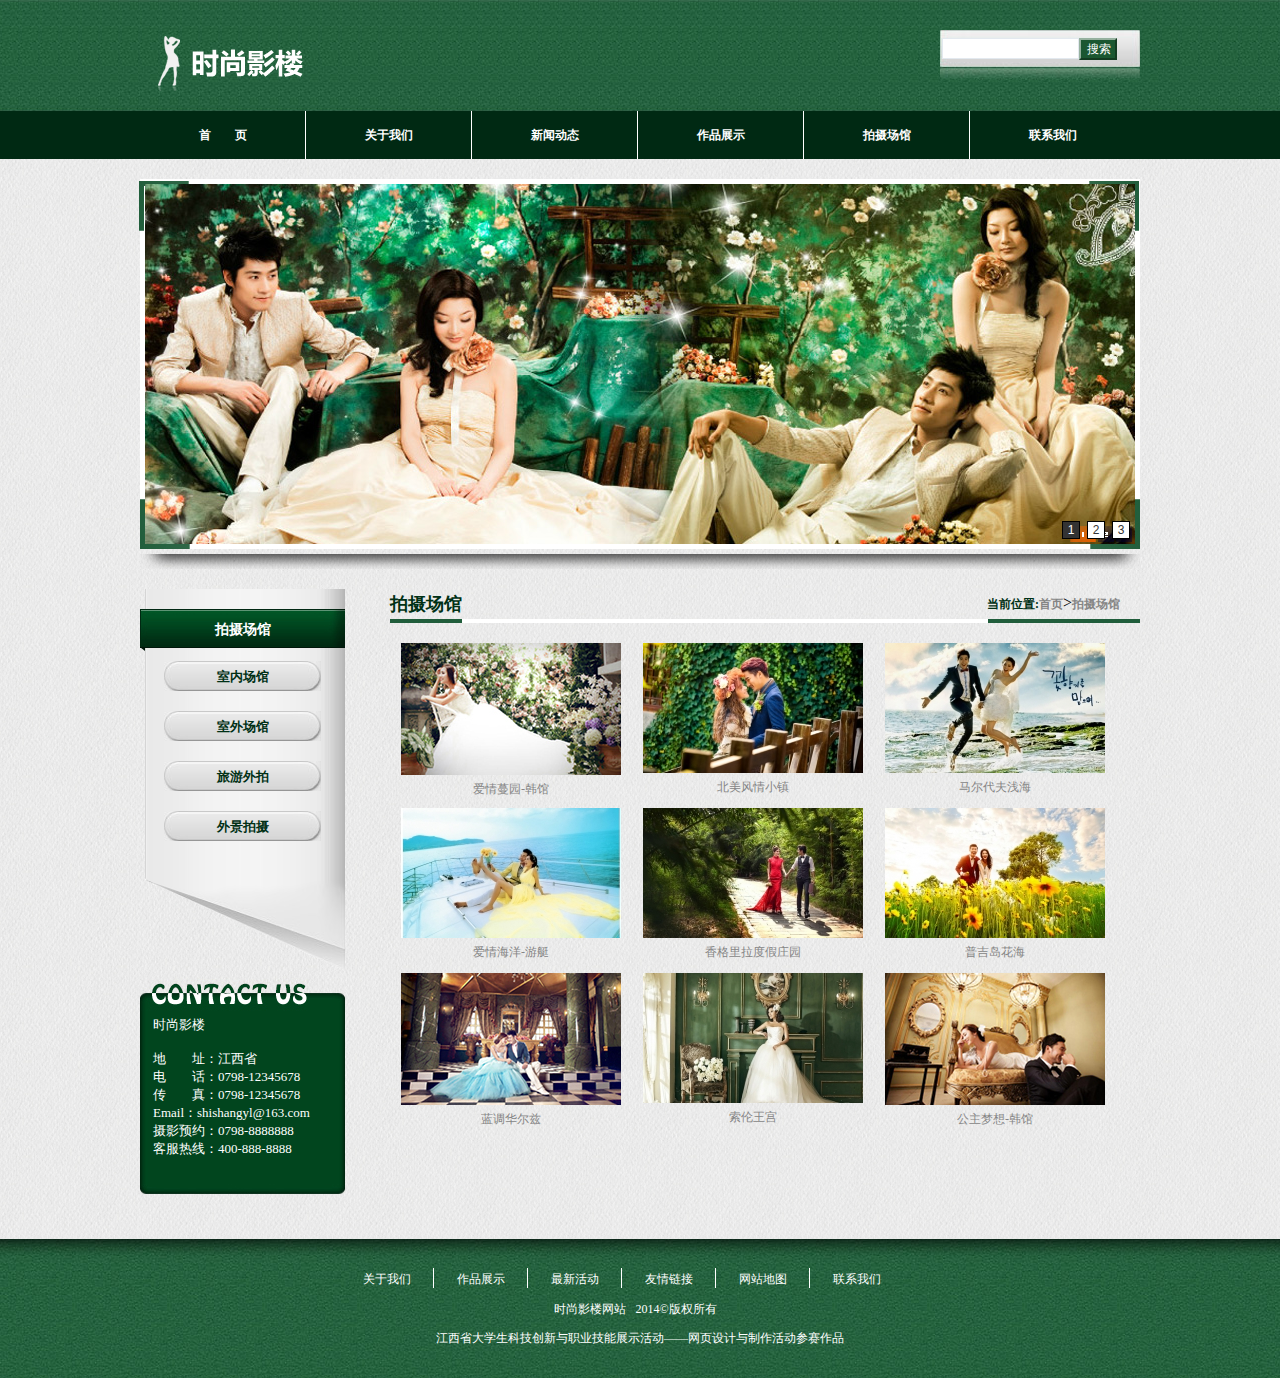
<file: shootingVenues.html>
<!DOCTYPE html PUBLIC "-//W3C//DTD XHTML 1.0 Transitional//EN" "http://www.w3.org/TR/xhtml1/DTD/xhtml1-transitional.dtd">
<html xmlns="http://www.w3.org/1999/xhtml">
<head>
<meta http-equiv="Content-Type" content="text/html; charset=utf-8" />
<title>拍摄场馆-时尚影楼</title>
<link href="style/global.css" rel="stylesheet" type="text/css" />
<link href="style/shootingVenues.css" rel="stylesheet" type="text/css" />
<script type="text/javascript" src="scripts/jquery-1.11.1.min.js"></script>
<script type="text/javascript" src="scripts/jQuery.focus.1.1.min.js"></script>
<script type="text/javascript" src="scripts/focus.js"></script>
</head>

<body>
<div class="topWrap">
    	<div class="top">
    		  <div class="logo"><a href="index.html" title="时尚影楼" target="_self"><img src="images/logo.png" alt="时尚影楼" title="时尚影楼" /></a>

    		</div>
            	<div class="search">
					<form class="searchForm clr" action="#" name="searchForm" method="post">
						
						  <input class="keywords" type="text" name="keywords" value=" " id="keywords" />
						  　
						<input class="submit" type="submit" value="搜索"  />
					   
					</form>
             	</div>
        </div>
        </div>
       <div class="nav">
       				
						<ul class="navUl clr">
				    		<li class="navLi"><a href="index.html">首　　页</a></li>
				    		<li class="navLi"><a href="aboutUs.html">关于我们</a></li>
				    		<li class="navLi"><a href="sencond.html">新闻动态</a></li>
				    		<li class="navLi"><a href="worksShow.html">作品展示</a></li>
				    		<li class="navLi"><a href="shootingVenues.html">拍摄场馆</a></li>
				    		<li class="navLi noborder"><a href="contactUs.html">联系我们</a></li>
			      		</ul>
                  
       </div>
        	<div class="main">
            	<div class="focus">
                
                 <div class="focusTop"></div>
                 <div class="focucsPic"><div id="focusBox"><div id="img"></div>
	<div id="page"></div>
    			</div></div></div>
                 
                 <div class="focusBot"></div>
                 <div class="auMain clr">
                 <div class="auLeft">
                 		<div class="auLeft-top">
                 			<div class="auLefttitle">
                 			<div class="autitle">拍摄场馆</div></div>
                            		<ul class="auLeftnavUl">
                                    	<li class="auLeftnavLi"><a href="indoorShot.html">室内场馆</a></li>
                                        <li class="auLeftnavLi"><a href="#">室外场馆</a></li>
                                        <li class="auLeftnavLi"><a href="#">旅游外拍</a></li>
                                        <li class="auLeftnavLi"><a href="#">外景拍摄</a></li>
                                        </ul>
                                    </div><div class="auLeftnavbot"></div>
                                    			<div class="cutop"></div>
                                        		<div class="cucen"><span class="cutext">&nbsp;&nbsp;&nbsp;&nbsp;时尚影楼<br/><br/>&nbsp;&nbsp;&nbsp;&nbsp;地　　址：江西省<br/>&nbsp;&nbsp;&nbsp;&nbsp;电　　话：0798-12345678<br/>&nbsp;&nbsp;&nbsp;&nbsp;传　　真：0798-12345678<br/>&nbsp;&nbsp;&nbsp;&nbsp;Email：shishangyl@163.com<br/>&nbsp;&nbsp;&nbsp;&nbsp;摄影预约：0798-8888888<br/>&nbsp;&nbsp;&nbsp;&nbsp;客服热线：400-888-8888<br/></span></div>
                                        		<div class="cubot"></div></div>
                 <div class="auRight">
                <div class="auRight-title clr">
                <div class="auRight-title1"><span class="">拍摄场馆</span>			</div>
                <div class="auRight-title2"><span>当前位置:</span><a href="index.html" title="首页" target="_self">首页</a>><a href="shootingVenues.html">拍摄场馆</a>&nbsp;</div>
		</div>
        <div class="sbBorder"></div>
        <div class="auRight-con">
        <ul class="shootingVenuesUl">
        <li class="shootingVenuesLi"><a href="indoorShot.html"><img src="images/sv01.jpg" alt="爱情蔓园-韩馆" title="爱情蔓园-韩馆"/></a><br/><a href="indoorShot.html">爱情蔓园-韩馆</a></li>
        <li class="shootingVenuesLi"><a href=""><img src="images/sv02.jpg" alt="北美风情小镇" title="北美风情小镇"/></a><br/><a href="#">北美风情小镇</a></li>
        <li class="shootingVenuesLi"><a href=""><img src="images/sv03.jpg" alt="马尔代夫浅海" title="马尔代夫浅海"/></a><br/><a href="#">马尔代夫浅海</a></li>
        <li class="shootingVenuesLi"><a href=""><img src="images/sv04.jpg" alt="爱情海洋-游艇" title="爱情海洋-游艇"/></a><br/><a href="#">爱情海洋-游艇</a></li>
        <li class="shootingVenuesLi"><a href=""><img src="images/sv05.jpg" alt="香格里拉度假庄园" title="香格里拉度假庄园"/></a><br/><a href="#">香格里拉度假庄园</a></li>
        <li class="shootingVenuesLi"><a href=""><img src="images/sv06.jpg" alt="普吉岛花海" title="普吉岛花海"/></a><br/><a href="#">普吉岛花海</a></li>
        <li class="shootingVenuesLi"><a href=""><img src="images/sv07.jpg" alt="蓝调华尔兹" title="蓝调华尔兹"/></a><br/><a href="#">蓝调华尔兹</a></li>
        <li class="shootingVenuesLi"><a href=""><img src="images/sv08.jpg" alt="索伦王宫" title="索伦王宫"/></a><br/><a href="#">索伦王宫</a></li>
        <li class="shootingVenuesLi"><a href=""><img src="images/sv09.jpg" alt="公主梦想-韩馆" title="公主梦想-韩馆"/></a><br/><a href="#">公主梦想-韩馆</a></li>
        
         </ul>
        
            
                
                </div>
        
                 </div>
</div></div>

<div class="copy">
        			<div class="copyNav">
                    <ul class="copyNavUl clr">
						<li class="copyNavLi"><a href="aboutUs.html" title="关于我们">关于我们</a></li>
                		<li class="copyNavLi"><a href="worksShow.html"  title="作品展示">作品展示</a></li>
               			<li class="copyNavLi"><a href="second.html"  title="最新活动">最新活动</a></li>
                		<li class="copyNavLi"><a href="#" title="友情链接">友情链接</a></li>
                		<li class="copyNavLi"><a href="#" title="网站地图">网站地图</a></li>
                		<li class="copyNavLi noborder"><a href="contactUs.html" title="联系我们">联系我们</a></li>
                	</ul>
                    </div>
					<div class="copyText">
			<p>时尚影楼网站&nbsp; &nbsp;2014&copy;版权所有&nbsp;&nbsp;&nbsp;  </p>
<p>江西省大学生科技创新与职业技能展示活动——网页设计与制作活动参赛作品</p>
					</div>
			</div>

</body>
</html>
</file>
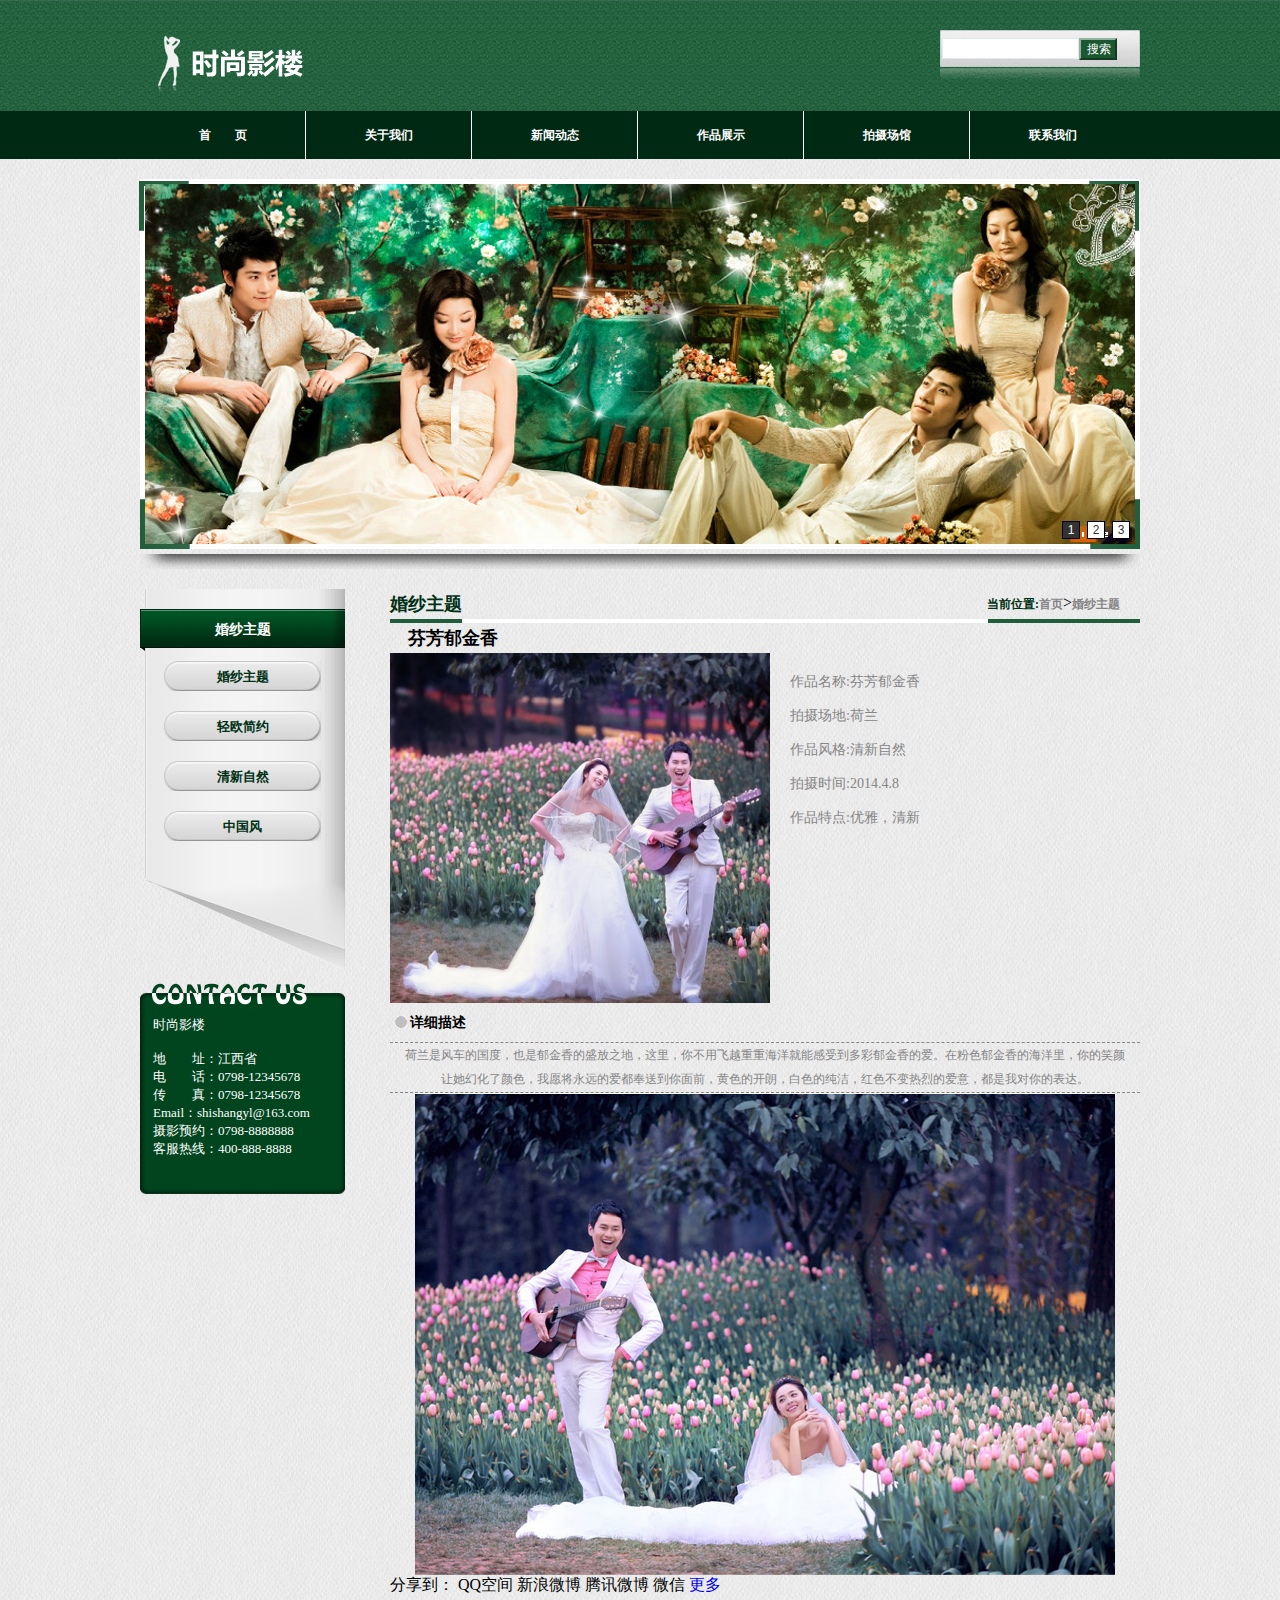
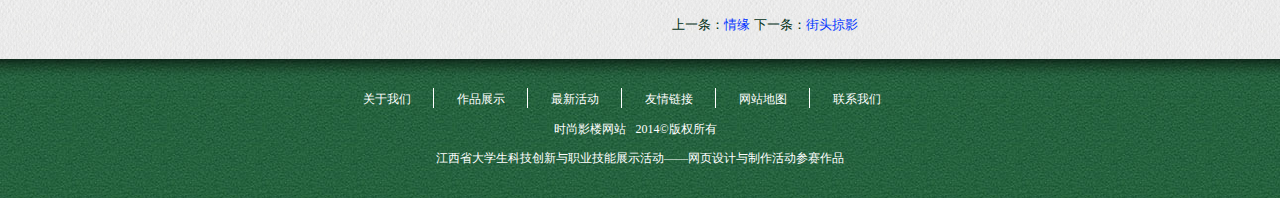
<file: worksShow1.html>
<!DOCTYPE html PUBLIC "-//W3C//DTD XHTML 1.0 Transitional//EN" "http://www.w3.org/TR/xhtml1/DTD/xhtml1-transitional.dtd">
<html xmlns="http://www.w3.org/1999/xhtml">
<head>
<meta http-equiv="Content-Type" content="text/html; charset=utf-8" />
<title>婚纱主题-时尚影楼</title>
<link href="style/global.css" rel="stylesheet" type="text/css" />
<link href="style/worksShow1.css" rel="stylesheet" type="text/css" />
<script type="text/javascript" src="scripts/jquery-1.11.1.min.js"></script>
<script type="text/javascript" src="scripts/jQuery.focus.1.1.min.js"></script>
<script type="text/javascript" src="scripts/focus.js"></script>
</head>

<body>
<div class="topWrap">
    	<div class="top">
    		  <div class="logo"><a href="index.html" title="时尚影楼" target="_self"><img src="images/logo.png" alt="时尚影楼" title="时尚影楼" /></a>

    		</div>
            	<div class="search">
					<form class="searchForm clr" action="#" name="searchForm" method="post">
						
						  <input class="keywords" type="text" name="keywords" value=" " id="keywords" />
						  　
						<input class="submit" type="submit" value="搜索"  />
					   
					</form>
             	</div>
        </div>
        </div>
       <div class="nav">
       				
						<ul class="navUl clr">
				    		<li class="navLi"><a href="index.html">首　　页</a></li>
				    		<li class="navLi"><a href="aboutUs.html">关于我们</a></li>
				    		<li class="navLi"><a href="second.html">新闻动态</a></li>
				    		<li class="navLi"><a href="worksShow.html">作品展示</a></li>
				    		<li class="navLi"><a href="shootingVenues.html">拍摄场馆</a></li>
				    		<li class="navLi noborder"><a href="contactUs.html">联系我们</a></li>
			      		</ul>
                  
       </div>
        	<div class="main">
            	<div class="focus">
                
                 <div class="focusTop"></div>
                 <div class="focucsPic"><div id="focusBox"><div id="img"></div>
	<div id="page"></div>
    			</div></div></div>
                 
                 <div class="focusBot"></div>
                 <div class="auMain clr">
                 <div class="auLeft">
                 		<div class="auLeft-top">
                 			<div class="auLefttitle">
                 			<div class="autitle">婚纱主题</div></div>
                            		<ul class="auLeftnavUl">
                                    	<li class="auLeftnavLi"><a href="worksShow1.html">婚纱主题</a></li>
                                        <li class="auLeftnavLi"><a href="#">轻欧简约</a></li>
                                        <li class="auLeftnavLi"><a href="worksShow1.html">清新自然</a></li>
                                        <li class="auLeftnavLi"><a href="#">中国风</a></li>
                                        </ul>
                                    </div><div class="auLeftnavbot"></div>
                                    			<div class="cutop"></div>
                                        		<div class="cucen"><span class="cutext">&nbsp;&nbsp;&nbsp;&nbsp;时尚影楼<br/><br/>&nbsp;&nbsp;&nbsp;&nbsp;地　　址：江西省<br/>&nbsp;&nbsp;&nbsp;&nbsp;电　　话：0798-12345678<br/>&nbsp;&nbsp;&nbsp;&nbsp;传　　真：0798-12345678<br/>&nbsp;&nbsp;&nbsp;&nbsp;Email：shishangyl@163.com<br/>&nbsp;&nbsp;&nbsp;&nbsp;摄影预约：0798-8888888<br/>&nbsp;&nbsp;&nbsp;&nbsp;客服热线：400-888-8888<br/></span></div>
                                        		<div class="cubot"></div></div>
                 <div class="auRight">
                <div class="auRight-title clr">
                <div class="auRight-title1"><span class="">婚纱主题</span>			</div>
                <div class="auRight-title2"><span>当前位置:</span><a href="index.html" title="首页" target="_self">首页</a>><a href="worksShow1.html">婚纱主题</a>&nbsp;</div>
		</div>
        <div class="sbBorder"></div>
        <div class="auRight-con">
        <div class="worksShow1Tit">&nbsp;&nbsp;&nbsp;&nbsp;芬芳郁金香</div>
        		<div class="worksShow1pic0 clr"><div class="worksShow1pic"></div>
        		<div class="worksShow1pictit">作品名称:芬芳郁金香<br/><br/>拍摄场地:荷兰<br/><br/>作品风格:清新自然<br/><br/>拍摄时间:2014.4.8<br/><br/>作品特点:优雅，清新</div>
                </div>
        <div class="worksShow1DetailedIn">详细描述</div>
        <div class="worksShow1DetailedIn1">荷兰是风车的国度，也是郁金香的盛放之地，这里，你不用飞越重重海洋就能感受到多彩郁金香的爱。在粉色郁金香的海洋里，你的笑颜<br/>让她幻化了颜色，我愿将永远的爱都奉送到你面前，黄色的开朗，白色的纯洁，红色不变热烈的爱意，都是我对你的表达。</div>
        <div class="worksShow1pic2"></div>
        <div class="jiaThis">
        
        <!-- JiaThis Button BEGIN -->
                  <div class="jiathis_style">
                      <span class="jiathis_txt">分享到：</span>
                      <a class="jiathis_button_qzone">QQ空间</a>
                      <a class="jiathis_button_tsina">新浪微博</a>
                      <a class="jiathis_button_tqq">腾讯微博</a>
                      <a class="jiathis_button_weixin">微信</a>
                      <a href="http://www.jiathis.com/share" class="jiathis jiathis_txt jiathis_separator jtico jtico_jiathis" target="_blank">更多</a>
                      <a class="jiathis_counter_style"></a>
                  </div>
                  <script type="text/javascript" src="http://v3.jiathis.com/code/jia.js?uid=1399525301448686" charset="utf-8"></script>
                  <!-- JiaThis Button END -->
                  </div>
                  <div class="worksShow1Next">上一条：<a href="#">情缘</a>  下一条：<a href="#">街头掠影</a></div>
            
                
                </div>
        
                 </div>
</div></div>

<div class="copy">
        			<div class="copyNav">
                    <ul class="copyNavUl clr">
						<li class="copyNavLi"><a href="aboutUs.html" title="关于我们">关于我们</a></li>
                		<li class="copyNavLi"><a href="worksShow.html"  title="作品展示">作品展示</a></li>
               			<li class="copyNavLi"><a href="second.html"  title="最新活动">最新活动</a></li>
                		<li class="copyNavLi"><a href="#" title="友情链接">友情链接</a></li>
                		<li class="copyNavLi"><a href="#" title="网站地图">网站地图</a></li>
                		<li class="copyNavLi noborder"><a href="contactUs.html" title="联系我们">联系我们</a></li>
                	</ul>
                    </div>
					<div class="copyText">
			<p>时尚影楼网站&nbsp; &nbsp;2014&copy;版权所有&nbsp;&nbsp;&nbsp;  </p>
<p>江西省大学生科技创新与职业技能展示活动——网页设计与制作活动参赛作品</p>
					</div>
			</div>

</body>
</html>
</file>
<file: style/global.css>
﻿@charset "utf-8";
/* CSS Document */
/* 页面元素初始化-start */
body{margin:0;background:url(../images/bg.jpg);}
form,ul,ol,li{padding:0;}
ul,ol,li{list-style:none;margin:0;}
a{text-decoration:none;}
img{border:none;}
/*清空浮动的代码-start*/
.clr:after {visibility:hidden;display:block;font-size:0;content:" ";clear:both;height:0;}
.clr {display:inline-block;}
html[xmlns] .clr {display: block;}
* html .clr {height: 1%;}
/*清空浮动的代码-end*/
/* 页面元素初始化-end */
/*顶部样式-start*/
.topWrap{
	height:111px;
	background:url(../images/bg_top.png) repeat-x;
}
.top{
	width:1000px;
	height:111px;
	margin:0 auto;
}
.logo{
	width:200px;
	height:70px;
	float:left;
	margin:30px 0 0 0;
	display:inline;
}
.search{
	width:200px;
	height:50px;
	background:url(../images/search.jpg);
	float:right;
	margin:30px 0 0 auto;
	display:inline;
}

form.searchForm{
		width:198px;
		height:21px;
		text-align:center;
		margin:8px 0 0 2px;
}
input.keywords{
		height:17px;
		width:131px;
		color:#999; 
		border:1px solid #e3e9ef;
		float:left;
}

input.submit{
		width:38px;
		height:22px;
		background-color:#1B5731;
		color:#fff;
		float:left;
		margin:0 0 0 auto;
		font-size:12px;
		border-bottom:2px solid #133b21;
		border-right:2px solid #133b21;
		border-top:2px solid #96b19f;
		border-left:2px solid #96b19f;
}

/*顶部样式-end*/
/*导航样式-start*/
.nav{
	height:48px;
	background:#002913;
	margin-bottom:20px;
}

.navUl{
	width:1000px;
	margin:0 auto;
}
.navLi{
	width:165px;
	height:48px;
	line-height:48px;
	text-align: center;
	float: left;
	border-right:1px solid #fff;
}


.navLi a{
	display:block;
	color:#ffffff;
	font-size:12px;
	font-weight:bold;
}
/*反色*/
.navLi a:hover{
	color:#616161;
	background:#bfbfbf;
}
/*.navLi:last-child{border:none;}*/
.noborder{border:none;}
/*导航样式-end*/
/*main-start*/

.focus{
	width:990px;
	height:360px;
	margin:0px auto;
	position:relative;
	background:#fff url(../images/bg-focus.png) no-repeat left bottom; 
	padding:5px;
}
.focusTop{
	width: 1000px;
	height: 50px;
	margin: 0 auto;
	background: url(../images/focus-top.png);
	position: absolute;
	top: 2px;
	left: -1px;
}

.focucsPic{
	width:990px !important; 
	overflow:hidden; 
	position:absolute; 
}
.focusBot{
	width:1000px; 
	height:15px;
	margin:5px auto;
 	background:url(../images/HER-ban-BOT.jpg) no-repeat center top;

}


/*copy-start*/
.copy{
	height:89px;
	background:url(../images/bg-copy.jpg) repeat-x left top;
	margin-top: 20px;
	color: #fff;
	padding: 25px 0;
}

.copyNav{
	width:600px;
	height:21px;
	text-align:center;
	margin:0 auto;
}
.copyNavUl{
	width:600px;
	margin:4px auto 4px;
	
}
.copyNavLi{
	width:93px;
	height:20px;
	float:left;
	line-height:20px;
	text-align:center;
	border-right:1px solid #FFF;
	
}
.copyNavLi a{
	color:#fff;
	font-size:12px;
}

.copyNavLi a:hover{
	color:#ff0;
}
.noborder{border:none;}
.copyText{
	width:1000px;
	height:50px;
	text-align: center;
	margin-top:5px;
	font-size:12px;
	margin:0 auto;
}
/*copy-end*/
/*第二页模板-start*/

.auLeft{
	width:205px;
	height:605px;
	float:left;
}
.auLeft-top{
	width:205px;
	height:272px;
	background:url(../images/auLeft-top.gif) repeat-y;	
}
.auLefttitle{
	width:205px;
	height:62px;
	background:url(../images/auLefttitle.jpg) no-repeat left 20px;
}
.autitle{
	width:205px;
	height:42px;
	padding-top:20px;
	line-height:42px;
	text-align:center;
	color:#fff;
	font-size:14px;
	font-weight:bold;
}
.auLeftnavUl{
	width:205px;
	height:200px;
	
}
.auLeftnavLi{
	height:50px;
	text-align:center;
	line-height:50px;
	background:url(../images/auLeftnavLi.jpg) no-repeat center 10px;
}
.auLeftnavLi a{
	font-size:13px;
	color:#003015;
	font-weight:bold;
	
}
.auLeftnavLi a:hover{
	color:#00C;
	background:url(../images/auLeftnavLi1.jpg) no-repeat center 10px;
	
}
.auLeftnavbot{
	width:205px;
	height:110px;
	background:url(../images/auLeftnavbot.gif) no-repeat left top;
}
.cutop{
	width:205px;
	height:45px;
	background:url(../images/cutop.jpg) no-repeat left top;	
}
.cucen{
	width:205px;
	height:168px;
	background:url(../images/cucen.jpg) repeat-y;
}
.cubot{
	width:205px;
	height:10px;
	background:url(../images/cubot.jpg) no-repeat left top;
}
.cutext{
	font-size:13px;
	color:#fff;
}
.auRight{
	width:750px;
	height:614px;
	float:left;
	margin-left:45px;
}

.auRight-title{
	width:750px;
	height:30px;
}
.auRight-title1{
	width:250px;
	height:30px;
	float:left;
	
}
.auRight-title1 span{
	font-size:18px;
	color:#003015;
	font-weight:bold;
	line-height:30px;
}
.auRight-title2{
	width:153px;
	height:30px;
	float:left;
	padding-left:347px;
}
.auRight-title2 span{
	font-size:12px;
	color:#003015;
	font-weight:bold;
	line-height:30px;
}
.auRight-title2 a{
	font-size:12px;
	color:#858585;
	font-weight:bold;
	line-height:30px;
}
.auRight-title2 a:hover{
	color:#003015;
}
.sbBorder{
	width:750px;
	height:4px;
	background:url(../images/sbBorder.png) no-repeat left top;
}
.auRight-con{
	width:750px;
	height:580px;
}
/*第二页模板-end*/
</file>
<file: style/index.css>
﻿@charset "utf-8";
/* CSS Document */
/* 页面元素初始化-start */
body{margin:0;background:url(../images/bg.jpg);}
form,ul,ol,li{padding:0;}
ul,ol,li{list-style:none;margin:0;}
a{text-decoration:none;}
img{border:none;}
/*清空浮动的代码-start*/
.clr:after {visibility:hidden;display:block;font-size:0;content:" ";clear:both;height:0;}
.clr {display:inline-block;}
html[xmlns] .clr {display: block;}
* html .clr {height: 1%;}
/*清空浮动的代码-end*/
/* 页面元素初始化-end */
/*main-start*/
.main{
	height:1234px;
	width:1000px;
	margin:0 auto;
}

/*关于我们-最新活动-start*/
.title{height:35px; line-height:34px; color:#054721; font-size:16px; border-bottom:#054721 solid 2px; position:relative;}

.title .ico1{height:34px; background:url(../images/ico1.jpg) no-repeat 2px 3px; float:left; padding:0 12px; margin-right:10px;}

.title .ico2{height:34px; background:url(../images/ico2.jpg) no-repeat 2px 2px; float:left; padding:0 12px; margin-right:10px;}

.title .ico3{height:34px; background:url(../images/ico3.jpg) no-repeat 5px 3px; float:left; padding:0 12px; margin-right:10px;}

.title .ico4{height:34px; background:url(../images/ico4.jpg) no-repeat 5px 2px; float:left; padding:0 12px; margin-right:10px;}

.title .ico5{height:34px; background:url(../images/ico5.jpg) no-repeat 5px 2px; float:left; padding:0 12px; margin-right:10px;}

.title .ico6{height:34px; background:url(../images/ico6.jpg) no-repeat 5px 2px; float:left; padding:0 13px; margin-right:10px;}

.title-more{height:15px; line-height:15px; color:#054721; font-size:10px; padding:0 5px; position:absolute; right:0px; top:10px;}
.aboutUsAndNews{
	width:1000px;
	height:239px;
	margin:20px auto;

}
.aboutUs{
	width:660px;
	height:239px;
	float:left;
}
.aboutUs1{	
	width:660px;
	height:160px;
}
.auFont{
	font-size:13px;
	color:#333333;
	
}
.news{
	width:320px;
	height:239px;
	float:left;
	margin-left:20px;
}
.news0{
	width:320px;
	height:160px;
	
}
.newsImg{
	width:120px;
	height:80px;
	float:left;
}
.newsFont{
	width:200px;
	height:80px;
	float:left;
}
.newsFont a{
	font-size:13px;
	color:#66667c;
	
}
.newsFont a:hover{
	color:#063;
}
.newsFont1{
	width:320px;
	height:80px;
}
.newsFont1 a{
	font-size:13px;
	color:#66667c;
	
}
.newsFont1 a:hover{
	color:#063;
}
/*关于我们-最新活动-start*/
/*作品展示-start*/
.worksShow{
	width:996px;
	height:234px;
	margin:20px auto;
	border:2px solid #cccccc;
	background:#eee;
}
.worksBtn{
	width:35px;
	height:162px;
	float:left;
	background:url(../images/worksBtn.jpg) no-repeat 0px -10px;
}
.worksUl{
	width:900px;
	height:156px;
	margin:0 auto;
	float:left;
}
.worksLi{
	width:165px;
	height:156px;
	margin:0 30px 0 30px;
	float:left;
	text-align:center;
}
.worksLi a{
	font-size:12px;
	color:#858585;
}
.worksLi a:hover{
	color:#003015;
}
.worksBtn1{
	width:35px;
	height:162px;
	float:right;
	background:url(../images/worksBtn.jpg) no-repeat -35px -10px;
}

/*作品展示-end*/
/*新闻动态-拍摄场馆-联系我们-start*/
.news1SvContactus{
	width:1000px;
	height:219px;
	margin-top:20px;
	background:#eee;	
}
.news1{
	width:316px;
	height:215px;
	border:2px solid #cccccc;
	float:left;
	
}
.news1Ul{
	width:316px;
	height:130px;
}
.news1Li{
	width:316px;
	height:25px;
	line-height:25px;
	background:url(../images/newsLi.gif) no-repeat 15px 10px;

}
.news1Li a{
	font-size:13px;
	color:#66667c;
}
.news1Li a:hover{
	color:#063;
}
.sv{
	width:316px;
	height:213px;
	margin:0 20px 0 20px;
	float:left;
	border:2px solid #cccccc;
}
.svBtn{
	width:17px;
	height:130px;
	float:left;
	background:url(../images/svBtn.png) no-repeat 0px 45px;
}
.svpic{
	width:280px;
	height:130px;
	float:left;
	background:url(../images/sv4.jpg) no-repeat 35px top;
}
.svBtn1{
	width:17px;
	height:130px;
	float:right;
	background:url(../images/svBtn.png) no-repeat -17px 45px;
}
.contactUs{
	width:316px;
	height:213px;
	float:left;
	border:2px solid #cccccc;
}
.contactUs1{
	width:316px;
	height:135px;
}
.cuFont{
	font-size:13px;
	color:#333333;
}
/*新闻动态-拍摄场馆-联系我们-start*/
/*友情链接-start*/
.link{
	width:1000px;
	height:68px;
	margin-top:20px;
	position:relative;
	background:#fff url(../images/link-top.jpg) no-repeat left top;
}
.linkTop{
	width:990px;
	height:58px;
	margin:0 auto;
	background:url(../images/link-bot.jpg) no-repeat left bottom;
	padding:5px;
}
.linkTitle{
	width:940px;
	height:20px;
	margin:0 auto;
	position:relative;
	background:#eee;
	border-bottom:dotted 1px #666;
}
.linkTitle span{
	background: url(../images/link.png) no-repeat left;
	padding-left:25px;
	font-size:14px;
	color:#054721;
	position:absolute;
	left:0px;
	bottom:3px;
}

.linkTitle a{
	font-size:10px;
	color:#054721;
	position:absolute;
	right:0px;
	bottom:3px;
}
.linkNav{
	width:990px;
	height:28px;
	margin:0 auto;
	background:#eee;
	
}
.linkNavUl{
	width:940px;
	height:28px;
	margin:0 auto;
	background:#eee;
	
}
.linkNavLi{
	width:94px;
	height:28px;
	line-height:28px;
	text-align:center;
	float:left;
	
}
.linkNavLi a{
	display:block;
	color:#333333;
	font-size:12px;
	float:left;
}
/*反色*/
.linkNavLi a:hover{
	color:#063;
}
.linkBot{
	width:1000px; 
	height:15px;
	margin:0 auto;
 	background:url(../images/HER-ban-BOT.jpg) no-repeat center top;

}


/*友情链接-end*/
/*main-end*/
</file>
<file: style/aboutUs.css>
@charset "utf-8";
/* CSS Document */
/* 页面元素初始化-start */
body{margin:0;background:url(../images/bg.jpg);}
form,ul,ol,li{padding:0;}
ul,ol,li{list-style:none;margin:0;}
a{text-decoration:none;}
img{border:none;}
/*清空浮动的代码-start*/
.clr:after {visibility:hidden;display:block;font-size:0;content:" ";clear:both;height:0;}
.clr {display:inline-block;}
html[xmlns] .clr {display: block;}
* html .clr {height: 1%;}
/*清空浮动的代码-end*/
/* 页面元素初始化-end */
.main{
	height:1040px;
	width:1000px;
	margin:0 auto;
}

.auRightconp{
	font-size:13px;
	color:#66667c;
}
.auRightimg{
	width:750px;
	height:240px;
	margin-top:50px;
}
.auRightimg1{
	width:332px;
	height:240px;
	float:left;
	margin-left:30px;
	display:inline;
}
.auRightimg2{
	width:332px;
	height:240px;
	float:left;
	margin-left:30px;
	display:inline;
}
</file>
<file: style/contactUs.css>
@charset "utf-8";
/* CSS Document */
/* 页面元素初始化-start */
body{margin:0;background:url(../images/bg.jpg);}
form,ul,ol,li{padding:0;}
ul,ol,li{list-style:none;margin:0;}
a{text-decoration:none;}
img{border:none;}
/*清空浮动的代码-start*/
.clr:after {visibility:hidden;display:block;font-size:0;content:" ";clear:both;height:0;}
.clr {display:inline-block;}
html[xmlns] .clr {display: block;}
* html .clr {height: 1%;}
/*清空浮动的代码-end*/
/* 页面元素初始化-end */
.main{
	height:1040px;
	width:1000px;
	margin:0 auto;
}
.auMain{
	width:1000px;
	height:648px;
	margin:20px auto;
}
.contactUsphoto{
	width:735px;
	height:500px;
	margin:30px auto;
	background:url(../images/contactUsphoto.jpg) no-repeat;
}
</file>
<file: style/indoorShot.css>
@charset "utf-8";
/* CSS Document */
/* 页面元素初始化-start */
body{margin:0;background:url(../images/bg.jpg);}
form,ul,ol,li{padding:0;}
ul,ol,li{list-style:none;margin:0;}
a{text-decoration:none;}
img{border:none;}
/*清空浮动的代码-start*/
.clr:after {visibility:hidden;display:block;font-size:0;content:" ";clear:both;height:0;}
.clr {display:inline-block;}
html[xmlns] .clr {display: block;}
* html .clr {height: 1%;}
/*清空浮动的代码-end*/
/* 页面元素初始化-end */
.main{
	height:1040px;
	width:1000px;
	margin:0 auto;
}
.auMain{
	width:1000px;
	height:648px;
	margin:20px auto;
}
.indoorTit{
	width:750px;
	height:30px;
	font-size:18px;
	color:#003015;
	font-weight:bold;
	line-height:30px;
	text-align:center;
}
.indoorpic{
	width:700px;
	height:400px;
	margin:0 auto;
	background:url(../images/indoorpic.jpg) no-repeat center top;
}
.indoorDetailedIn{
	width:730px;
	height:39px;
	font-size:14px;
	color:#000;
	font-weight:bold;
	line-height:39px;
	padding-left:20px;
	border-bottom:1px dashed #858585;
	background:url(../images/detailedIn.gif) no-repeat 5px 13px;
}
.indoorDetailedIn1{
	width:750px;
	height:39px;
	font-size:12px;
	color:#858585;
	line-height:39px;
	text-align:center;
	border-bottom:1px dashed #858585;
}
.jiaThis{
	width:750px;
	height:30px;
}
.indoorNext{
	width:750px;
	height:40px;
	font-size:13px;
	color:#003015;
	line-height:40px;
	text-align:center;
}
.indoorNext a{
	font-size:13px;
	color:#03F;
	
}
.indoorNext a:hover{
	color:#003015;
}
</file>
<file: style/second.css>
@charset "utf-8";
/* CSS Document */
/* 页面元素初始化-start */
body{margin:0;background:url(../images/bg.jpg);}
form,ul,ol,li{padding:0;}
ul,ol,li{list-style:none;margin:0;}
a{text-decoration:none;}
img{border:none;}
/*清空浮动的代码-start*/
.clr:after {visibility:hidden;display:block;font-size:0;content:" ";clear:both;height:0;}
.clr {display:inline-block;}
html[xmlns] .clr {display: block;}
* html .clr {height: 1%;}
/*清空浮动的代码-end*/
/* 页面元素初始化-end */
.main{
	height:1040px;
	width:1000px;
	margin:0 auto;
}
.auMain{
	width:1000px;
	height:648px;
	margin:20px auto;
}
.auRightUl{
	width:750px;
	height:580px;
	
}
.auRightLi{
	width:730px;
	height:60px;
	float:left;
	padding-left:20px;
	background:url(../images/secondNav.jpg) no-repeat 8px 8px;
}
.auRightLi span{
	font-size:13px;
	color:#858585;
	
}
.auRightLi a{
	font-size:13px;
	color:#858585;
}
.auRightLi a:hover{
	color:#003015;
}
</file>
<file: style/shootingVenues.css>
@charset "utf-8";
/* CSS Document */
/* 页面元素初始化-start */
body{margin:0;background:url(../images/bg.jpg);}
form,ul,ol,li{padding:0;}
ul,ol,li{list-style:none;margin:0;}
a{text-decoration:none;}
img{border:none;}
/*清空浮动的代码-start*/
.clr:after {visibility:hidden;display:block;font-size:0;content:" ";clear:both;height:0;}
.clr {display:inline-block;}
html[xmlns] .clr {display: block;}
* html .clr {height: 1%;}
/*清空浮动的代码-end*/
/* 页面元素初始化-end */
.main{
	height:1040px;
	width:1000px;
	margin:0 auto;
}
.auMain{
	width:1000px;
	height:648px;
	margin:20px auto;
}
.shootingVenuesUl{
	width:750px;
	height:604px;
	margin-top:20px;
}
.shootingVenuesLi{
	width:222px;
	height:165px;
	margin:0 10px 0 10px;
	float:left;
	text-align:center;
}
.shootingVenuesLi a{
	font-size:12px;
	color:#858585;
}
.shootingVenuesLi a:hover{
	color:#003015;
}
</file>
<file: style/worksShow1.css>
@charset "utf-8";
/* CSS Document */
/* 页面元素初始化-start */
body{margin:0;background:url(../images/bg.jpg);}
form,ul,ol,li{padding:0;}
ul,ol,li{list-style:none;margin:0;}
a{text-decoration:none;}
img{border:none;}
/*清空浮动的代码-start*/
.clr:after {visibility:hidden;display:block;font-size:0;content:" ";clear:both;height:0;}
.clr {display:inline-block;}
html[xmlns] .clr {display: block;}
* html .clr {height: 1%;}
/*清空浮动的代码-end*/
/* 页面元素初始化-end */
.main{
	height:1460px;
	width:1000px;
	margin:0 auto;
}
.auMain{
	width:1000px;
	height:1068px;
	margin:20px auto;
}
.worksShow1Tit{
	width:750px;
	height:30px;
	font-size:18px;
	color:#000;
	font-weight:bold;
	line-height:30px;
}
.worksShow1pic0{
	width:750px;
	height:350px;
	}
.worksShow1pic{
	width:380px;
	height:350px;
	float:left;
	background:url(../images/worksShow1pic.jpg) no-repeat left top;
}
.worksShow1pictit{
	width:350px;
	height:330px;
	float:left;
	margin:20px 0 0 20px;
	display:inline;
	font-size:14px;
	color:#858585;
}


.worksShow1DetailedIn{
	width:730px;
	height:39px;
	font-size:14px;
	color:#000;
	font-weight:bold;
	line-height:39px;
	padding-left:20px;
	border-bottom:1px dashed #858585;
	background:url(../images/detailedIn.gif) no-repeat 5px 13px;
}
.worksShow1DetailedIn1{
	width:750px;
	height:49px;
	font-size:12px;
	color:#858585;
	line-height:24px;
	text-align:center;
	border-bottom:1px dashed #858585;
}
.worksShow1pic2{
	width:700px;
	height:482px;
	margin:0 auto;
	background:url(../images/worksShow1pic02.jpg) no-repeat center top;
}
.jiaThis{
	width:750px;
	height:30px;
}
.worksShow1Next{
	width:750px;
	height:40px;
	font-size:13px;
	color:#003015;
	line-height:40px;
	text-align:center;
}
.worksShow1Next a{
	font-size:13px;
	color:#03F;
	
}
.worksShow1Next a:hover{
	color:#003015;
}
</file>
